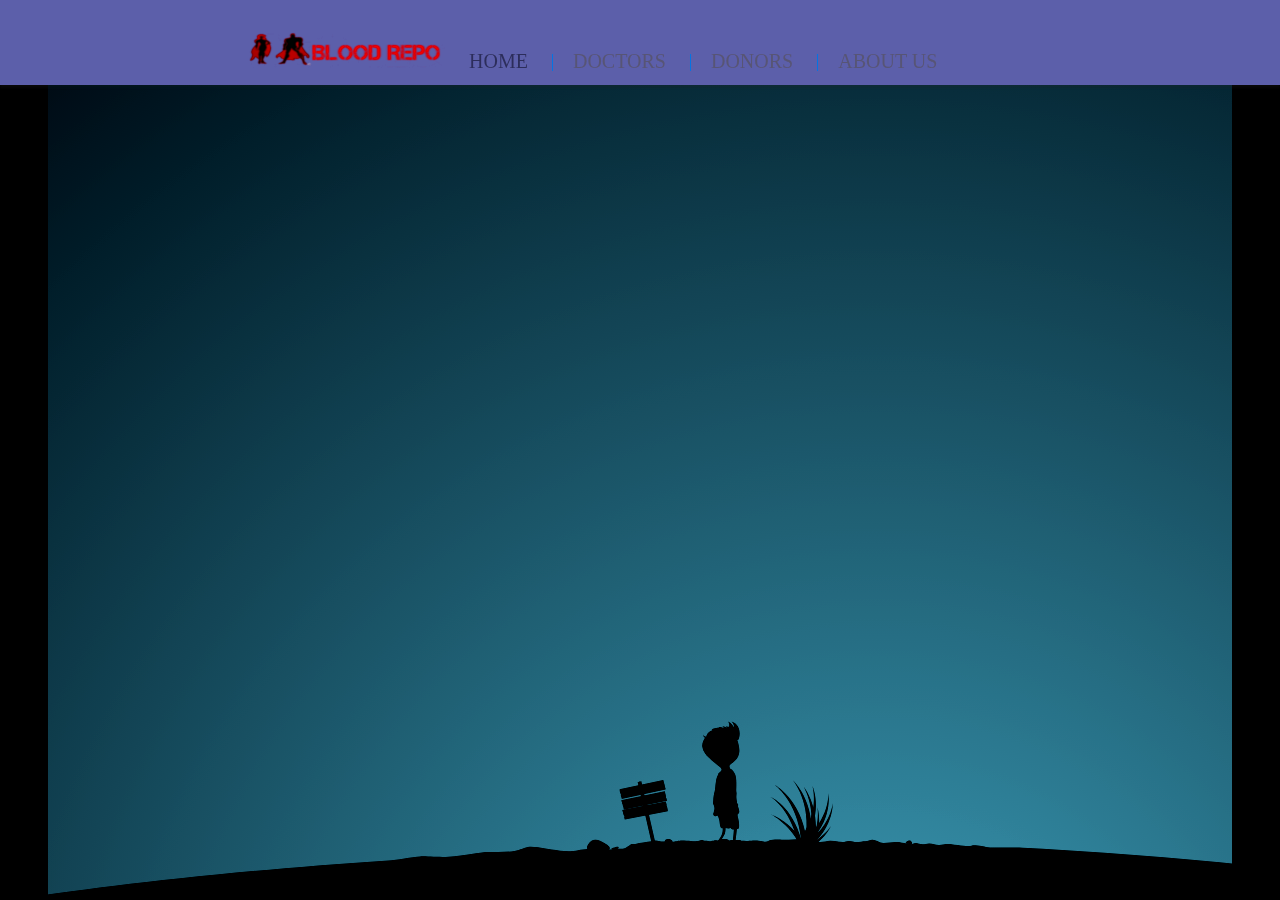
<file: index.html>
<html>
<head>
<link rel="stylesheet" type="text/css" href="css/stylesheet.css">

</head>
<body>
<div class="container">
<div>
<header class="header" role="banner">
 <nav>
 
		<ul>
		<img src="log.png" style="margin-left: -10%;">
		
		
            <li class="active"><a href="index.html">Home</a>
            </li>
            <li><a href="Doctor_Redirect.html">Doctors</a>
            </li>
            <li><a href="Donor_Redirect.html">Donors</a>
            </li>
            <li><a href="About.html">About Us</a>
            </li>
        </ul>
    </nav>
</header> 

  



  <div class="content">
    <canvas id="universe"></canvas>
    <div id="footer">
      <svg id="scene" x="0px" y="0px" width="1600px" height="315px">
        <path id="ground" d="M0,316.4209c0,0,157.7119-35.416,469-56c7.3833-0.4883,23.7876-3.5488,31.3335-4.0166
                	c3.7681-0.2334,19.4302,0.9424,28.3335,0.3506c17.1494-1.1396,30.9072-4.2734,38.333-4.6836
                	c7.5972-0.4189,18.4058,0.3799,27.6665-0.9834c5.7075-0.8408,10.1318-4.042,14.9248-4.2705
                	c7.8369-0.373,24.5693,3.6084,34.4087,4.2705c11.0586,0.7432,15.2656-1.8135,24.3335-2.1523c10.0576-0.376,20.4629,1.3867,28.6665,0
                	c3.5957-0.6074,4.4194,0.4209,7.7227-0.7715c1.4927-0.5391,5.8179-3.5693,6.9438-4.2432c3.8335,0.667,6.1426-1.0732,9.917-1.167
                	c2.2739-0.0566,3.9673-0.9072,6.249-0.9609c2.2725-0.0537,5.5547-1.2383,7.8345-1.2881c2.25-0.0498,3.498,1.0352,5.7554,0.9883
                	c2.9648-0.0615,7.9341,0.3164,10.9111,0.2607c2.2461-0.042,2.4976-0.5195,4.7505-0.5586c2.9663-0.0518,2.1045-0.5615,5.0825-0.6074
                	c1.5811-0.0244,6.9976,0.4131,8.582,0.3896c0.8887-0.0127,2.6113,0.373,3.5015,0.3604c1.5527-0.0215,2.2739-0.4404,3.8296-0.4609
                	c1.416-0.0186,2.0854-0.8555,3.5039-0.873c1.0835-0.0127,2.9155,0.7939,4.0005,0.7813c1.1104-0.0127,3.5542,0.4805,4.666,0.4688
                	c1.3047-0.0137,1.2773-0.5332,2.584-0.5459c1.415-0.0137,1.165-0.4414,2.5825-0.4541c0.916-0.0078,3.499,0.3984,4.416,0.3906
                	c1.499-0.0127,1.833,0.6221,3.3345,0.6104c1.3296-0.0098,3.8267-0.666,5.1587-0.6748c1.3335-0.0088,2.8389-0.6514,4.1743-0.6592
                	c1.3335-0.0078,2.4971,0.6191,3.8325,0.6123c2.5518-0.0127,7.3579,0.3965,9.9175,0.3877c5.3169-0.0176,5.5796-0.4063,10.9297-0.4063
                	c1.8379,0,6.7031,1.3184,8.3203,1.2402c2.1055-0.1016,3.7139-1.6572,5.5283-1.7969c3.9541-0.3037,7.3262-0.5732,10.5986-0.2598
                	c6.248,0.5977,12.1973-0.8125,21.207-0.7539c1.7266,0.0107,15.7813,3.085,17.5,3.0977c3.4014,0.0254,6.6191-1.3398,9.9971-1.3066
                	c4.1221,0.041,8.2275,1.2529,12.3369,1.3066c2.0752,0.0273,4.1543-1.1084,6.2314-1.0771c3.3662,0.0498,4.5547,1.0166,7.9346,1.0771
                	c2.1104,0.0381,6.4063-0.834,8.5264-0.792c2.7021,0.0537,4.4766-1.6729,7.2002-1.6113c2.9277,0.0654,7.6465,3.1641,10.6074,3.2393
                	c4.8359,0.123,8.8809-0.9854,13.832-0.8359c2.5029,0.0752,11.8818,2.0498,14.375,2.1289c1.8398,0.0586,2.499-1.2188,4.334-1.1582
                	c2.1689,0.0713,4.5049,1.209,6.666,1.2832c2.6699,0.0908,4.3398-0.916,6.998-0.8203c3.3379,0.1201,6.0566,1.3193,9.377,1.4453
                	c4.001,0.1514,4.7764-1.1602,8.75-1c3.1836,0.1289,16.834,1.9912,20,2.125c4.0059,0.1699,4.0029-0.9004,7.9814-0.7227
                	c6.8594,0.3076,7.9102,1.7656,14.6855,2.0977c8.916,0.4365,23.5254-0.2432,32.293,0.2344
                	c6.7168,0.3662,13.3896,0.7432,20.0186,1.1318C1458.8545,268.4941,1680,316.4209,1680,316.4209H0z" />
        <path id="stone1" d="M680.3335,250.7549c7.3335,0.333,13.6665-1.2549,6-6.4609s-14.333-7.1221-18.6665,0.8359
                	S680.3335,250.7549,680.3335,250.7549z" />
        <path id="stone2" d="M750.5,243.1709c3.25,0,2.5-3.707-1.75-4.2285s-5,3.7285-3,4.2285S750.5,243.1709,750.5,243.1709z" />
        <path id="stone3" d="M988.4893,243.8242c2.8857,0.3467,4.8438,1.2627,3.0107-2.0703s-7.3955,1.3555-5.2031,1.7129
                	S988.4893,243.8242,988.4893,243.8242z" />
        <path id="stone4" d="M697,248.9355c2.0142-0.2021,2.1665-2.0156,1-2.1816s-9.1543,1.8398-5.9937,2.6699S697,248.9355,697,248.9355z" />
        <g id="greens" transform="translate(850, 180)">
          <g>
            <path d="M36.3877,59.4268C33.0576,18.9482,6.4658,4.522,6.4658,4.522s22.4834,16.1426,24.4414,54.2251
			C32.8657,96.8311,36.3877,59.4268,36.3877,59.4268z" />
            <path d="M41.8496,83.1641C31.1572,43.98,2.3711,34.6738,2.3711,34.6738s25.063,11.7471,33.9668,48.8271
			C45.2441,120.5791,41.8496,83.1641,41.8496,83.1641z" />
            <path d="M31.3955,60.7207C23.7139,25.7979,2.5381,16.9541,2.5381,16.9541s18.4165,10.9277,24.7925,43.9502
			C33.7061,93.9258,31.3955,60.7207,31.3955,60.7207z" />
            <path d="M40.4517,62.0068C47.9473,21.6187,25.4009,0.1914,25.4009,0.1914s18.0098,21.9634,9.7896,59.6357
			C26.9722,97.499,40.4517,62.0068,40.4517,62.0068z" />
            <path d="M41.9414,69.4316c13.0313-38.9565-6.3218-63.3062-6.3218-63.3062s14.7856,24.251,1.4141,60.4185
			C23.6621,102.709,41.9414,69.4316,41.9414,69.4316z" />
            <path d="M29.4976,87.9092c27.4097-30.5938,19.2993-60.6226,19.2993-60.6226s3.958,28.1255-22.6606,56.0249
			C-0.4775,111.2109,29.4976,87.9092,29.4976,87.9092z" />
            <animateTransform attributeName="transform" type="skewX" values="0;10;0" begin="0s" dur="5.5s" fill="freeze" repeatCount="indefinite" />
            <animateMotion type="translate" values="0,0;-10,0;0,0" begin="0s" dur="5.5s" fill="freeze" repeatCount="indefinite" />
          </g>
          <g>
            <path d="M34.9995,60.4189C56.0713,30.6665,46.1133,5.4014,46.1133,5.4014S52.2559,29.4746,31.6235,56.79
			C10.9917,84.1035,34.9995,60.4189,34.9995,60.4189z" />
            <path d="M36.3047,64.5391c28.4629-23.4443,25.3262-51.189,25.3262-51.189s-0.293,25.4971-27.6851,46.6538
			C6.5552,81.1631,36.3047,64.5391,36.3047,64.5391z" />
            <path d="M33.0449,70.502c31.4424-19.2637,32.1875-47.1748,32.1875-47.1748s-3.8291,25.208-33.897,42.3584
			C1.271,82.833,33.0449,70.502,33.0449,70.502z" />
            <path d="M13.8237,76.0244c36.5039-5.2158,48.2563-30.543,48.2563-30.543S48.5693,67.1045,14.168,70.9248
			C-20.2324,74.749,13.8237,76.0244,13.8237,76.0244z" />
            <animateTransform attributeName="transform" type="skewX" values="0;15;0" begin="0s" dur="5s" fill="freeze" repeatCount="indefinite" />
            <animateMotion type="translate" values="0,0;-15,0;0,0" begin="0s" dur="5s" fill="freeze" repeatCount="indefinite" />
          </g>
        </g>
        <g id="sign" transform="translate(700, 180)">
          <polygon points="21.2168,1.1143 20.6665,1.5459 19.7593,1.4473 19.229,1.4209 18.9707,1.6274 18.6665,1.9004 17.6865,1.9219
		37.3516,87.8877 40.8828,87.0791 	" />
          <polygon points="45.4111,9.5537 2.4258,18.7158 1.563,18.498 1.4585,17.2114 0.8291,15.583 0.9165,14.3364 0.0908,12.6548
		0.2085,12.0864 -0.1924,11.5308 -0.3296,9.271 43.3408,-0.0376 43.4766,0.5015 43.334,0.9629 43.6533,1.2046 43.8232,1.8784
		43.8965,2.7754 44.2217,3.459 44.625,5.0576 45.041,7.5459 45.2637,7.5962 45.6191,9.0073 	" />
          <polygon points="47.0078,20.8545 4.2368,29.5503 3.5933,28.5903 3.3965,26.9746 2.4683,24.5137 2.8398,24.1372 2.2676,23.7847
		1.9834,22.7563 2.2417,22.3394 1.7388,21.8706 1.2627,20.1426 44.8281,11.2852 45.082,12.4014 45.0723,12.9517 45.3281,13.481
		45.752,15.3369 46.0273,17.7524 46.4219,18.2803 	" />
          <polygon points="47.666,31.168 4.7803,39.4023 4.251,37.4004 4.4429,36.1895 3.6465,35.1123 3.0142,32.7178 3.2754,32.1025
		2.7461,31.7046 2.2676,29.8945 45.9268,21.5107 46.0762,22.2007 45.9512,22.8423 46.2783,23.1372 46.6777,24.9795 46.5234,25.4795
		47.3027,27.8667 47.8086,30.2017 	" />
        </g>
        <g id="boy_1_">
          <g id="boy">
            <path d="M800.7324,167.6929c0,0-7.9688-6.5039-9.7197-8.041c-1.751-1.5366-7.9331-6.5039-8.7197-13.0435
			c-0.7861-6.5396,6.0752-15.188,17.7969-16.1885c11.7207-1.0005,12.9727,1.0366,14.1514,2.7163
			c1.1787,1.6792,5.7178,11.1494,5.0752,18.6538c-0.6445,7.5049-5.6826,10.1133-9.7559,13.3652
			C805.4863,168.4072,800.7324,167.6929,800.7324,167.6929z" />
            <path d="M810.7031,169.2109c-1.0723-1.3037-1.3574-2.9556-1.1426-4.0645c0.2139-1.1084-8.041,0.1128-8.8281,2.542
			c1.6445,1.6787,0.751,3.146-0.5,4.1108c-1.25,0.9648-1.6797,1.502-1.9297,1.8237c0.0361,0.5361,0,0.9653,0,0.9653
			s-1.4297,1.7153-2.2871,6.5396s-0.6787,6.79-0.9648,8.3267c-0.2852,1.5366-1.4648,5.9678-1.751,10.292s0,4.5742,0,4.5742
			s1.251,1.7153,1.1436,4.0742s-1.2705,5.6099-1.2705,5.6099s0.2344,1.8945,1.8779,2.252c1.6445,0.3574,2.3594-0.6436,2.3594-0.6436
			s1.0713,1.3223,1.75,4.0742c0.6797,2.752,0.6436,6.79,1.8945,7.9688c1.251,1.1797,1.6074,0.3223,1.6074,0.3223
			s0.4648,3.3975-0.9277,6.6855c-1.3945,3.2881-4.1465,6.7568-4.1465,6.7568h11.0781c0,0,1.5723-3.5234-7.1113-2.2363
			c3.252-4.0742,3.8955-6.1934,4.0391-11.125c1.8223,0.5,4.252,0.6738,4.9316-0.3271c0.5352,1.3223,2.4297,2.1787,3.3584,1.7139
			c-0.2139,3.7168-1.0713,12.1846-1.0713,12.1846l9.0049,0.2852c0,0-0.751-3.2168-6.29-1.4307
			c1.001-6.7891,1.3584-11.5068,1.3584-11.5068s1.3584,0.1074,1.8584-0.3926c0.5-0.501,0.6787-5.3252-0.4648-9.9346
			c-1.1436-4.6104-0.5-4.4678-0.5-4.4678s1.75-0.8213,1.5-2.8584s-0.8574-3.6807-1.5352-5.5391
			c0.4639-0.1074,1-0.7861-0.6797-2.7158c-0.2148-2.5015-0.9648-6.3242-0.6436-7.6465s0.2148-2.8232-0.1787-4.3599
			c0-2.4302,0.7148-13.1509-1.25-17.0103c-1.9658-3.8594-2.5371-3.5737-2.5371-3.5737S812.5977,169.0142,810.7031,169.2109z" />
          </g>
          <g transform="translate(783, 122)">
            <g>
              <path d="M35.3506,17.9644c2.9834-3.71,5.9824-15.2095-3.1846-18.3765c2.668,3.833,1.168,5.6665,1.168,5.6665
	S32,1.2549,28.666-0.4121c1.5,3.1665,0,5,0,5S20.5,8.9209,24.5,13.2544S35.3506,17.9644,35.3506,17.9644z" />
              <animateTransform attributeName="transform" type="skewX" values="0;30;0" begin="0s" dur="4s" fill="freeze" repeatCount="indefinite" />
              <animateMotion type="translate" values="0,0;-10,0;0,0" begin="0s" dur="4s" fill="freeze" repeatCount="indefinite" />
            </g>
            <g>
              <path d="M27.125,6.2334c-1.8125-0.625-2.0625-1.9375-4.375-2.25c1,0.8125,1.125,1.6875,1.125,1.6875S21.5,4.3584,19.0625,3.9834
	c1.3125,0.75,2,1.875,2,1.875s-3.25-0.75-5.875-0.75c1.125,0.3125,1.125,0.6875,1.125,0.6875S10.75,5.8584,8.6875,7.4834
	c1,0.125,0.9375,0.6714,0.9375,0.6714s-4.25,1.5786-5.375,3.7661c0.875-0.4375-0.8125,1.8125-0.8125,1.8125s0.75,1.375-0.3125,1.125
	S0.5,14.1084,0.5,12.5459c-0.5,2.1875,0.6924,2.5767,1.4375,3.3125c-0.0625,1-0.9375,2.6494-1.25,2.106s0.8594,0.4282,0.0547,2.4731
	c-0.8047,2.0459-1.1533,3.7432-0.5103,6.5195s2.7056,4.5264,3.5181,6.2139s0.5-1.6875,0.5-1.6875L27.125,6.2334z" />
            </g>
          </g>
        </g>
      </svg>
    </div>
  </div>
</div>
</body>
</html>
</file>
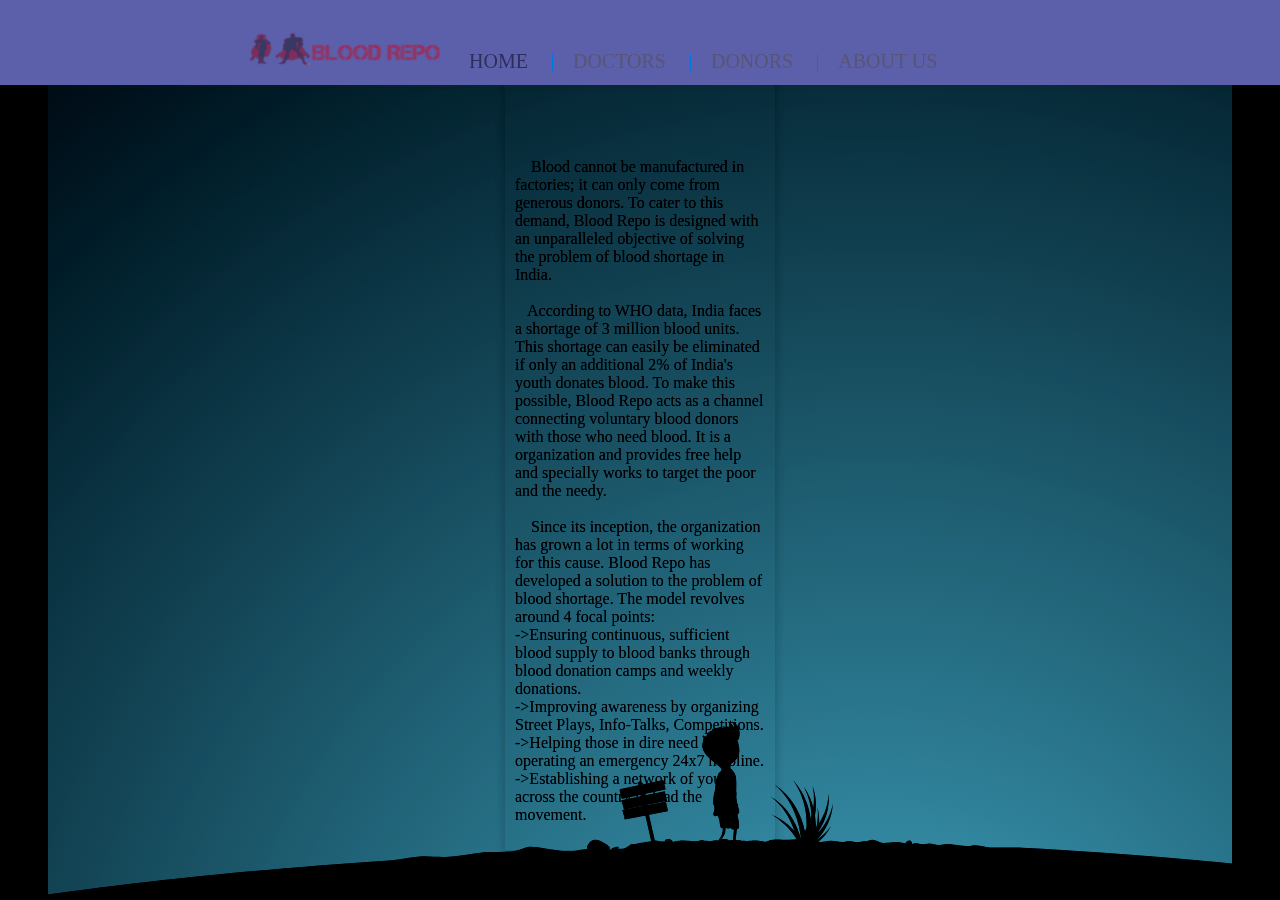
<file: About.html>
<html>
<head>
<link rel="stylesheet" type="text/css" href="css/stylesheet.css">
<body>
<div class="container">
<div>
<header class="header" role="banner">
    <nav>
		
        <ul>
		<a href="index.html" style="hover:#0000F"><img src="log.png" style="margin-left: -10%;"></a>
            <li class="active"><a href="index.html">Home</a>
            </li>
            <li><a href="Doctor_Redirect.html">Doctors</a>
            </li>
            <li><a href="Donor_Redirect.html">Donors</a>
            </li>
            <li><a href="About.html">About Us</a>
            </li>
        </ul>
    </nav>
</header> 








<div id="holder">

<div class="">
<br> <br> <br> <br>
<p>&nbsp; &nbsp; Blood cannot be manufactured in factories; it can only come from generous donors. To cater to this demand, Blood Repo is designed with an unparalleled objective of solving the problem of blood shortage in India.<br><br>

&nbsp; &nbsp;According to WHO data, India faces a shortage of 3 million blood units. This shortage can easily be eliminated if only an additional 2% of India's youth donates blood. To make this possible, Blood Repo acts as a channel connecting voluntary blood donors with those who need blood. It is a organization and provides free help and specially works to target the poor and the needy.<br><br>

&nbsp; &nbsp; Since its inception, the organization has grown a lot in terms of working for this cause. Blood Repo has developed a solution to the problem of blood shortage. The model revolves around 4 focal points:<br>
->Ensuring continuous, sufficient blood supply to blood banks through blood donation camps and weekly donations.<br>
->Improving awareness by organizing Street Plays, Info-Talks, Competitions.<br>
->Helping those in dire need by operating an emergency 24x7 helpline.<br>
->Establishing a network of youth across the country to lead the movement.<br>
</p>
 </div>

<div class="">

 </div>

</div>


  <div class="content">
    <canvas id="universe"></canvas>
    <div id="footer">
      <svg id="scene" x="0px" y="0px" width="1600px" height="315px">
        <path id="ground" d="M0,316.4209c0,0,157.7119-35.416,469-56c7.3833-0.4883,23.7876-3.5488,31.3335-4.0166
                	c3.7681-0.2334,19.4302,0.9424,28.3335,0.3506c17.1494-1.1396,30.9072-4.2734,38.333-4.6836
                	c7.5972-0.4189,18.4058,0.3799,27.6665-0.9834c5.7075-0.8408,10.1318-4.042,14.9248-4.2705
                	c7.8369-0.373,24.5693,3.6084,34.4087,4.2705c11.0586,0.7432,15.2656-1.8135,24.3335-2.1523c10.0576-0.376,20.4629,1.3867,28.6665,0
                	c3.5957-0.6074,4.4194,0.4209,7.7227-0.7715c1.4927-0.5391,5.8179-3.5693,6.9438-4.2432c3.8335,0.667,6.1426-1.0732,9.917-1.167
                	c2.2739-0.0566,3.9673-0.9072,6.249-0.9609c2.2725-0.0537,5.5547-1.2383,7.8345-1.2881c2.25-0.0498,3.498,1.0352,5.7554,0.9883
                	c2.9648-0.0615,7.9341,0.3164,10.9111,0.2607c2.2461-0.042,2.4976-0.5195,4.7505-0.5586c2.9663-0.0518,2.1045-0.5615,5.0825-0.6074
                	c1.5811-0.0244,6.9976,0.4131,8.582,0.3896c0.8887-0.0127,2.6113,0.373,3.5015,0.3604c1.5527-0.0215,2.2739-0.4404,3.8296-0.4609
                	c1.416-0.0186,2.0854-0.8555,3.5039-0.873c1.0835-0.0127,2.9155,0.7939,4.0005,0.7813c1.1104-0.0127,3.5542,0.4805,4.666,0.4688
                	c1.3047-0.0137,1.2773-0.5332,2.584-0.5459c1.415-0.0137,1.165-0.4414,2.5825-0.4541c0.916-0.0078,3.499,0.3984,4.416,0.3906
                	c1.499-0.0127,1.833,0.6221,3.3345,0.6104c1.3296-0.0098,3.8267-0.666,5.1587-0.6748c1.3335-0.0088,2.8389-0.6514,4.1743-0.6592
                	c1.3335-0.0078,2.4971,0.6191,3.8325,0.6123c2.5518-0.0127,7.3579,0.3965,9.9175,0.3877c5.3169-0.0176,5.5796-0.4063,10.9297-0.4063
                	c1.8379,0,6.7031,1.3184,8.3203,1.2402c2.1055-0.1016,3.7139-1.6572,5.5283-1.7969c3.9541-0.3037,7.3262-0.5732,10.5986-0.2598
                	c6.248,0.5977,12.1973-0.8125,21.207-0.7539c1.7266,0.0107,15.7813,3.085,17.5,3.0977c3.4014,0.0254,6.6191-1.3398,9.9971-1.3066
                	c4.1221,0.041,8.2275,1.2529,12.3369,1.3066c2.0752,0.0273,4.1543-1.1084,6.2314-1.0771c3.3662,0.0498,4.5547,1.0166,7.9346,1.0771
                	c2.1104,0.0381,6.4063-0.834,8.5264-0.792c2.7021,0.0537,4.4766-1.6729,7.2002-1.6113c2.9277,0.0654,7.6465,3.1641,10.6074,3.2393
                	c4.8359,0.123,8.8809-0.9854,13.832-0.8359c2.5029,0.0752,11.8818,2.0498,14.375,2.1289c1.8398,0.0586,2.499-1.2188,4.334-1.1582
                	c2.1689,0.0713,4.5049,1.209,6.666,1.2832c2.6699,0.0908,4.3398-0.916,6.998-0.8203c3.3379,0.1201,6.0566,1.3193,9.377,1.4453
                	c4.001,0.1514,4.7764-1.1602,8.75-1c3.1836,0.1289,16.834,1.9912,20,2.125c4.0059,0.1699,4.0029-0.9004,7.9814-0.7227
                	c6.8594,0.3076,7.9102,1.7656,14.6855,2.0977c8.916,0.4365,23.5254-0.2432,32.293,0.2344
                	c6.7168,0.3662,13.3896,0.7432,20.0186,1.1318C1458.8545,268.4941,1680,316.4209,1680,316.4209H0z" />
        <path id="stone1" d="M680.3335,250.7549c7.3335,0.333,13.6665-1.2549,6-6.4609s-14.333-7.1221-18.6665,0.8359
                	S680.3335,250.7549,680.3335,250.7549z" />
        <path id="stone2" d="M750.5,243.1709c3.25,0,2.5-3.707-1.75-4.2285s-5,3.7285-3,4.2285S750.5,243.1709,750.5,243.1709z" />
        <path id="stone3" d="M988.4893,243.8242c2.8857,0.3467,4.8438,1.2627,3.0107-2.0703s-7.3955,1.3555-5.2031,1.7129
                	S988.4893,243.8242,988.4893,243.8242z" />
        <path id="stone4" d="M697,248.9355c2.0142-0.2021,2.1665-2.0156,1-2.1816s-9.1543,1.8398-5.9937,2.6699S697,248.9355,697,248.9355z" />
        <g id="greens" transform="translate(850, 180)">
          <g>
            <path d="M36.3877,59.4268C33.0576,18.9482,6.4658,4.522,6.4658,4.522s22.4834,16.1426,24.4414,54.2251
			C32.8657,96.8311,36.3877,59.4268,36.3877,59.4268z" />
            <path d="M41.8496,83.1641C31.1572,43.98,2.3711,34.6738,2.3711,34.6738s25.063,11.7471,33.9668,48.8271
			C45.2441,120.5791,41.8496,83.1641,41.8496,83.1641z" />
            <path d="M31.3955,60.7207C23.7139,25.7979,2.5381,16.9541,2.5381,16.9541s18.4165,10.9277,24.7925,43.9502
			C33.7061,93.9258,31.3955,60.7207,31.3955,60.7207z" />
            <path d="M40.4517,62.0068C47.9473,21.6187,25.4009,0.1914,25.4009,0.1914s18.0098,21.9634,9.7896,59.6357
			C26.9722,97.499,40.4517,62.0068,40.4517,62.0068z" />
            <path d="M41.9414,69.4316c13.0313-38.9565-6.3218-63.3062-6.3218-63.3062s14.7856,24.251,1.4141,60.4185
			C23.6621,102.709,41.9414,69.4316,41.9414,69.4316z" />
            <path d="M29.4976,87.9092c27.4097-30.5938,19.2993-60.6226,19.2993-60.6226s3.958,28.1255-22.6606,56.0249
			C-0.4775,111.2109,29.4976,87.9092,29.4976,87.9092z" />
            <animateTransform attributeName="transform" type="skewX" values="0;10;0" begin="0s" dur="5.5s" fill="freeze" repeatCount="indefinite" />
            <animateMotion type="translate" values="0,0;-10,0;0,0" begin="0s" dur="5.5s" fill="freeze" repeatCount="indefinite" />
          </g>
          <g>
            <path d="M34.9995,60.4189C56.0713,30.6665,46.1133,5.4014,46.1133,5.4014S52.2559,29.4746,31.6235,56.79
			C10.9917,84.1035,34.9995,60.4189,34.9995,60.4189z" />
            <path d="M36.3047,64.5391c28.4629-23.4443,25.3262-51.189,25.3262-51.189s-0.293,25.4971-27.6851,46.6538
			C6.5552,81.1631,36.3047,64.5391,36.3047,64.5391z" />
            <path d="M33.0449,70.502c31.4424-19.2637,32.1875-47.1748,32.1875-47.1748s-3.8291,25.208-33.897,42.3584
			C1.271,82.833,33.0449,70.502,33.0449,70.502z" />
            <path d="M13.8237,76.0244c36.5039-5.2158,48.2563-30.543,48.2563-30.543S48.5693,67.1045,14.168,70.9248
			C-20.2324,74.749,13.8237,76.0244,13.8237,76.0244z" />
            <animateTransform attributeName="transform" type="skewX" values="0;15;0" begin="0s" dur="5s" fill="freeze" repeatCount="indefinite" />
            <animateMotion type="translate" values="0,0;-15,0;0,0" begin="0s" dur="5s" fill="freeze" repeatCount="indefinite" />
          </g>n
        </g>
        <g id="sign" transform="translate(700, 180)">
          <polygon points="21.2168,1.1143 20.6665,1.5459 19.7593,1.4473 19.229,1.4209 18.9707,1.6274 18.6665,1.9004 17.6865,1.9219
		37.3516,87.8877 40.8828,87.0791 	" />
          <polygon points="45.4111,9.5537 2.4258,18.7158 1.563,18.498 1.4585,17.2114 0.8291,15.583 0.9165,14.3364 0.0908,12.6548
		0.2085,12.0864 -0.1924,11.5308 -0.3296,9.271 43.3408,-0.0376 43.4766,0.5015 43.334,0.9629 43.6533,1.2046 43.8232,1.8784
		43.8965,2.7754 44.2217,3.459 44.625,5.0576 45.041,7.5459 45.2637,7.5962 45.6191,9.0073 	" />
          <polygon points="47.0078,20.8545 4.2368,29.5503 3.5933,28.5903 3.3965,26.9746 2.4683,24.5137 2.8398,24.1372 2.2676,23.7847
		1.9834,22.7563 2.2417,22.3394 1.7388,21.8706 1.2627,20.1426 44.8281,11.2852 45.082,12.4014 45.0723,12.9517 45.3281,13.481
		45.752,15.3369 46.0273,17.7524 46.4219,18.2803 	" />
          <polygon points="47.666,31.168 4.7803,39.4023 4.251,37.4004 4.4429,36.1895 3.6465,35.1123 3.0142,32.7178 3.2754,32.1025
		2.7461,31.7046 2.2676,29.8945 45.9268,21.5107 46.0762,22.2007 45.9512,22.8423 46.2783,23.1372 46.6777,24.9795 46.5234,25.4795
		47.3027,27.8667 47.8086,30.2017 	" />
        </g>
        <g id="boy_1_">
          <g id="boy">
            <path d="M800.7324,167.6929c0,0-7.9688-6.5039-9.7197-8.041c-1.751-1.5366-7.9331-6.5039-8.7197-13.0435
			c-0.7861-6.5396,6.0752-15.188,17.7969-16.1885c11.7207-1.0005,12.9727,1.0366,14.1514,2.7163
			c1.1787,1.6792,5.7178,11.1494,5.0752,18.6538c-0.6445,7.5049-5.6826,10.1133-9.7559,13.3652
			C805.4863,168.4072,800.7324,167.6929,800.7324,167.6929z" />
            <path d="M810.7031,169.2109c-1.0723-1.3037-1.3574-2.9556-1.1426-4.0645c0.2139-1.1084-8.041,0.1128-8.8281,2.542
			c1.6445,1.6787,0.751,3.146-0.5,4.1108c-1.25,0.9648-1.6797,1.502-1.9297,1.8237c0.0361,0.5361,0,0.9653,0,0.9653
			s-1.4297,1.7153-2.2871,6.5396s-0.6787,6.79-0.9648,8.3267c-0.2852,1.5366-1.4648,5.9678-1.751,10.292s0,4.5742,0,4.5742
			s1.251,1.7153,1.1436,4.0742s-1.2705,5.6099-1.2705,5.6099s0.2344,1.8945,1.8779,2.252c1.6445,0.3574,2.3594-0.6436,2.3594-0.6436
			s1.0713,1.3223,1.75,4.0742c0.6797,2.752,0.6436,6.79,1.8945,7.9688c1.251,1.1797,1.6074,0.3223,1.6074,0.3223
			s0.4648,3.3975-0.9277,6.6855c-1.3945,3.2881-4.1465,6.7568-4.1465,6.7568h11.0781c0,0,1.5723-3.5234-7.1113-2.2363
			c3.252-4.0742,3.8955-6.1934,4.0391-11.125c1.8223,0.5,4.252,0.6738,4.9316-0.3271c0.5352,1.3223,2.4297,2.1787,3.3584,1.7139
			c-0.2139,3.7168-1.0713,12.1846-1.0713,12.1846l9.0049,0.2852c0,0-0.751-3.2168-6.29-1.4307
			c1.001-6.7891,1.3584-11.5068,1.3584-11.5068s1.3584,0.1074,1.8584-0.3926c0.5-0.501,0.6787-5.3252-0.4648-9.9346
			c-1.1436-4.6104-0.5-4.4678-0.5-4.4678s1.75-0.8213,1.5-2.8584s-0.8574-3.6807-1.5352-5.5391
			c0.4639-0.1074,1-0.7861-0.6797-2.7158c-0.2148-2.5015-0.9648-6.3242-0.6436-7.6465s0.2148-2.8232-0.1787-4.3599
			c0-2.4302,0.7148-13.1509-1.25-17.0103c-1.9658-3.8594-2.5371-3.5737-2.5371-3.5737S812.5977,169.0142,810.7031,169.2109z" />
          </g>
          <g transform="translate(783, 122)">
            <g>
              <path d="M35.3506,17.9644c2.9834-3.71,5.9824-15.2095-3.1846-18.3765c2.668,3.833,1.168,5.6665,1.168,5.6665
	S32,1.2549,28.666-0.4121c1.5,3.1665,0,5,0,5S20.5,8.9209,24.5,13.2544S35.3506,17.9644,35.3506,17.9644z" />
              <animateTransform attributeName="transform" type="skewX" values="0;30;0" begin="0s" dur="4s" fill="freeze" repeatCount="indefinite" />
              <animateMotion type="translate" values="0,0;-10,0;0,0" begin="0s" dur="4s" fill="freeze" repeatCount="indefinite" />
            </g>
            <g>
              <path d="M27.125,6.2334c-1.8125-0.625-2.0625-1.9375-4.375-2.25c1,0.8125,1.125,1.6875,1.125,1.6875S21.5,4.3584,19.0625,3.9834
	c1.3125,0.75,2,1.875,2,1.875s-3.25-0.75-5.875-0.75c1.125,0.3125,1.125,0.6875,1.125,0.6875S10.75,5.8584,8.6875,7.4834
	c1,0.125,0.9375,0.6714,0.9375,0.6714s-4.25,1.5786-5.375,3.7661c0.875-0.4375-0.8125,1.8125-0.8125,1.8125s0.75,1.375-0.3125,1.125
	S0.5,14.1084,0.5,12.5459c-0.5,2.1875,0.6924,2.5767,1.4375,3.3125c-0.0625,1-0.9375,2.6494-1.25,2.106s0.8594,0.4282,0.0547,2.4731
	c-0.8047,2.0459-1.1533,3.7432-0.5103,6.5195s2.7056,4.5264,3.5181,6.2139s0.5-1.6875,0.5-1.6875L27.125,6.2334z" />
            </g>
          </g>
        </g>
      </svg>
    </div>
  </div>
</div>
</body>
</html>
</file>
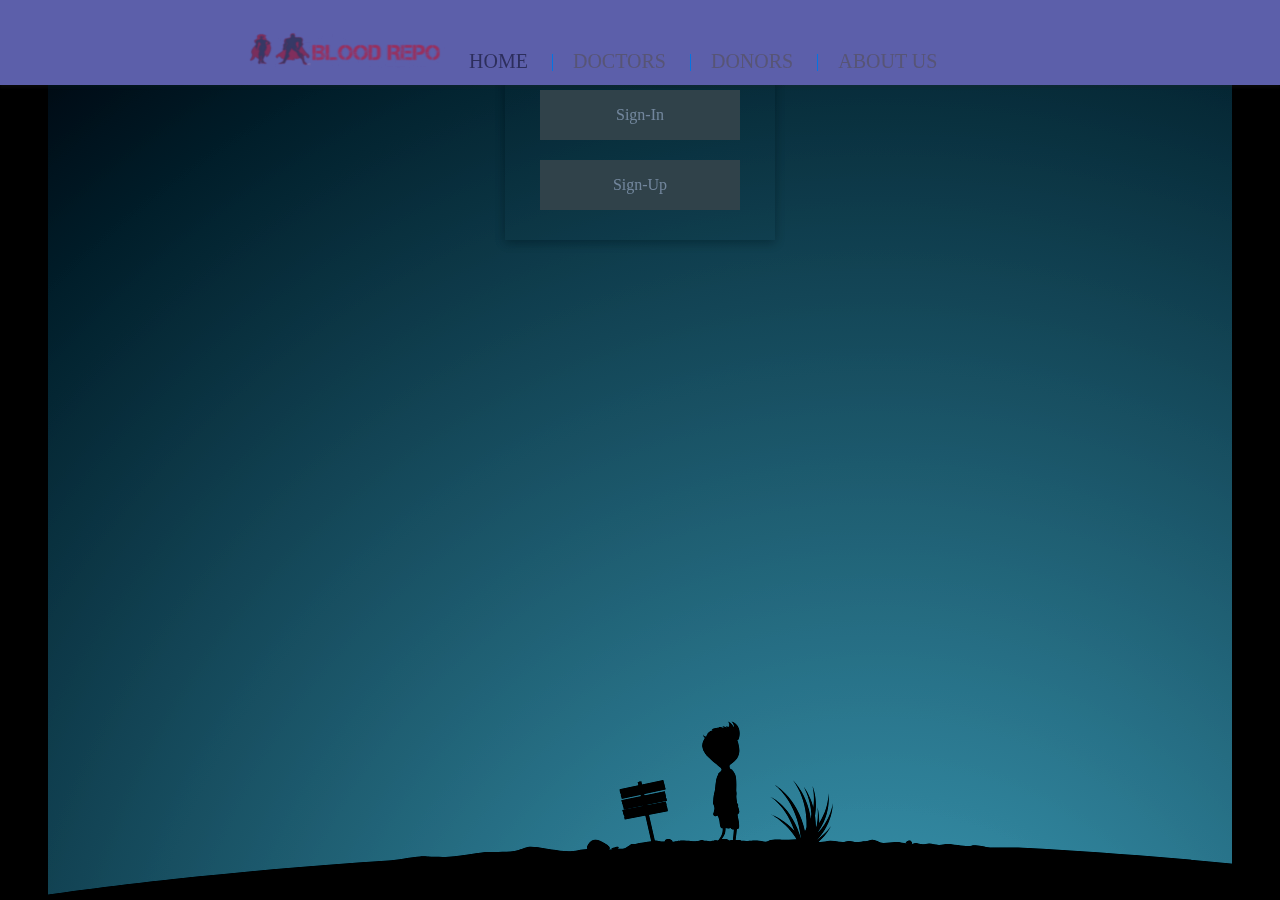
<file: Doctor_Redirect.html>
<html>
<head>
<link rel="stylesheet" type="text/css" href="css/stylesheet.css">
<body>
<div class="container">
<div>
<header class="header" role="banner">
    <nav>
		
        <ul>
		<a href="index.html" style="hover:#0000F"><img src="log.png" style="margin-left: -10%;"></a>
            <li class="active"><a href="index.html">Home</a>
            </li>
            <li><a href="Doctor_Redirect.html">Doctors</a>
            </li>
            <li><a href="Donor_Redirect.html">Donors</a>
            </li>
            <li><a href="About.html">About Us</a>
            </li>
        </ul>
    </nav>
</header> 






<div id="holder">

<div class="button">
<a href="Doctor_Login.html">
    <p >Sign-In</p>
 <!--   <div class="btnTwo">
      <p class="btnText2">Enjoy Donating</p>
    </div> -->
	</a>
 </div>

<div class="button">
<a href="Doctor_Registration.html">
    
	<p >Sign-Up</p>
 <!--   <div class="btnTwo">
      <p class="btnText2">Request</p>
    </div> -->
	</a>
 </div>

</div>


  <div class="content">
    <canvas id="universe"></canvas>
    <div id="footer">
      <svg id="scene" x="0px" y="0px" width="1600px" height="315px">
        <path id="ground" d="M0,316.4209c0,0,157.7119-35.416,469-56c7.3833-0.4883,23.7876-3.5488,31.3335-4.0166
                	c3.7681-0.2334,19.4302,0.9424,28.3335,0.3506c17.1494-1.1396,30.9072-4.2734,38.333-4.6836
                	c7.5972-0.4189,18.4058,0.3799,27.6665-0.9834c5.7075-0.8408,10.1318-4.042,14.9248-4.2705
                	c7.8369-0.373,24.5693,3.6084,34.4087,4.2705c11.0586,0.7432,15.2656-1.8135,24.3335-2.1523c10.0576-0.376,20.4629,1.3867,28.6665,0
                	c3.5957-0.6074,4.4194,0.4209,7.7227-0.7715c1.4927-0.5391,5.8179-3.5693,6.9438-4.2432c3.8335,0.667,6.1426-1.0732,9.917-1.167
                	c2.2739-0.0566,3.9673-0.9072,6.249-0.9609c2.2725-0.0537,5.5547-1.2383,7.8345-1.2881c2.25-0.0498,3.498,1.0352,5.7554,0.9883
                	c2.9648-0.0615,7.9341,0.3164,10.9111,0.2607c2.2461-0.042,2.4976-0.5195,4.7505-0.5586c2.9663-0.0518,2.1045-0.5615,5.0825-0.6074
                	c1.5811-0.0244,6.9976,0.4131,8.582,0.3896c0.8887-0.0127,2.6113,0.373,3.5015,0.3604c1.5527-0.0215,2.2739-0.4404,3.8296-0.4609
                	c1.416-0.0186,2.0854-0.8555,3.5039-0.873c1.0835-0.0127,2.9155,0.7939,4.0005,0.7813c1.1104-0.0127,3.5542,0.4805,4.666,0.4688
                	c1.3047-0.0137,1.2773-0.5332,2.584-0.5459c1.415-0.0137,1.165-0.4414,2.5825-0.4541c0.916-0.0078,3.499,0.3984,4.416,0.3906
                	c1.499-0.0127,1.833,0.6221,3.3345,0.6104c1.3296-0.0098,3.8267-0.666,5.1587-0.6748c1.3335-0.0088,2.8389-0.6514,4.1743-0.6592
                	c1.3335-0.0078,2.4971,0.6191,3.8325,0.6123c2.5518-0.0127,7.3579,0.3965,9.9175,0.3877c5.3169-0.0176,5.5796-0.4063,10.9297-0.4063
                	c1.8379,0,6.7031,1.3184,8.3203,1.2402c2.1055-0.1016,3.7139-1.6572,5.5283-1.7969c3.9541-0.3037,7.3262-0.5732,10.5986-0.2598
                	c6.248,0.5977,12.1973-0.8125,21.207-0.7539c1.7266,0.0107,15.7813,3.085,17.5,3.0977c3.4014,0.0254,6.6191-1.3398,9.9971-1.3066
                	c4.1221,0.041,8.2275,1.2529,12.3369,1.3066c2.0752,0.0273,4.1543-1.1084,6.2314-1.0771c3.3662,0.0498,4.5547,1.0166,7.9346,1.0771
                	c2.1104,0.0381,6.4063-0.834,8.5264-0.792c2.7021,0.0537,4.4766-1.6729,7.2002-1.6113c2.9277,0.0654,7.6465,3.1641,10.6074,3.2393
                	c4.8359,0.123,8.8809-0.9854,13.832-0.8359c2.5029,0.0752,11.8818,2.0498,14.375,2.1289c1.8398,0.0586,2.499-1.2188,4.334-1.1582
                	c2.1689,0.0713,4.5049,1.209,6.666,1.2832c2.6699,0.0908,4.3398-0.916,6.998-0.8203c3.3379,0.1201,6.0566,1.3193,9.377,1.4453
                	c4.001,0.1514,4.7764-1.1602,8.75-1c3.1836,0.1289,16.834,1.9912,20,2.125c4.0059,0.1699,4.0029-0.9004,7.9814-0.7227
                	c6.8594,0.3076,7.9102,1.7656,14.6855,2.0977c8.916,0.4365,23.5254-0.2432,32.293,0.2344
                	c6.7168,0.3662,13.3896,0.7432,20.0186,1.1318C1458.8545,268.4941,1680,316.4209,1680,316.4209H0z" />
        <path id="stone1" d="M680.3335,250.7549c7.3335,0.333,13.6665-1.2549,6-6.4609s-14.333-7.1221-18.6665,0.8359
                	S680.3335,250.7549,680.3335,250.7549z" />
        <path id="stone2" d="M750.5,243.1709c3.25,0,2.5-3.707-1.75-4.2285s-5,3.7285-3,4.2285S750.5,243.1709,750.5,243.1709z" />
        <path id="stone3" d="M988.4893,243.8242c2.8857,0.3467,4.8438,1.2627,3.0107-2.0703s-7.3955,1.3555-5.2031,1.7129
                	S988.4893,243.8242,988.4893,243.8242z" />
        <path id="stone4" d="M697,248.9355c2.0142-0.2021,2.1665-2.0156,1-2.1816s-9.1543,1.8398-5.9937,2.6699S697,248.9355,697,248.9355z" />
        <g id="greens" transform="translate(850, 180)">
          <g>
            <path d="M36.3877,59.4268C33.0576,18.9482,6.4658,4.522,6.4658,4.522s22.4834,16.1426,24.4414,54.2251
			C32.8657,96.8311,36.3877,59.4268,36.3877,59.4268z" />
            <path d="M41.8496,83.1641C31.1572,43.98,2.3711,34.6738,2.3711,34.6738s25.063,11.7471,33.9668,48.8271
			C45.2441,120.5791,41.8496,83.1641,41.8496,83.1641z" />
            <path d="M31.3955,60.7207C23.7139,25.7979,2.5381,16.9541,2.5381,16.9541s18.4165,10.9277,24.7925,43.9502
			C33.7061,93.9258,31.3955,60.7207,31.3955,60.7207z" />
            <path d="M40.4517,62.0068C47.9473,21.6187,25.4009,0.1914,25.4009,0.1914s18.0098,21.9634,9.7896,59.6357
			C26.9722,97.499,40.4517,62.0068,40.4517,62.0068z" />
            <path d="M41.9414,69.4316c13.0313-38.9565-6.3218-63.3062-6.3218-63.3062s14.7856,24.251,1.4141,60.4185
			C23.6621,102.709,41.9414,69.4316,41.9414,69.4316z" />
            <path d="M29.4976,87.9092c27.4097-30.5938,19.2993-60.6226,19.2993-60.6226s3.958,28.1255-22.6606,56.0249
			C-0.4775,111.2109,29.4976,87.9092,29.4976,87.9092z" />
            <animateTransform attributeName="transform" type="skewX" values="0;10;0" begin="0s" dur="5.5s" fill="freeze" repeatCount="indefinite" />
            <animateMotion type="translate" values="0,0;-10,0;0,0" begin="0s" dur="5.5s" fill="freeze" repeatCount="indefinite" />
          </g>
          <g>
            <path d="M34.9995,60.4189C56.0713,30.6665,46.1133,5.4014,46.1133,5.4014S52.2559,29.4746,31.6235,56.79
			C10.9917,84.1035,34.9995,60.4189,34.9995,60.4189z" />
            <path d="M36.3047,64.5391c28.4629-23.4443,25.3262-51.189,25.3262-51.189s-0.293,25.4971-27.6851,46.6538
			C6.5552,81.1631,36.3047,64.5391,36.3047,64.5391z" />
            <path d="M33.0449,70.502c31.4424-19.2637,32.1875-47.1748,32.1875-47.1748s-3.8291,25.208-33.897,42.3584
			C1.271,82.833,33.0449,70.502,33.0449,70.502z" />
            <path d="M13.8237,76.0244c36.5039-5.2158,48.2563-30.543,48.2563-30.543S48.5693,67.1045,14.168,70.9248
			C-20.2324,74.749,13.8237,76.0244,13.8237,76.0244z" />
            <animateTransform attributeName="transform" type="skewX" values="0;15;0" begin="0s" dur="5s" fill="freeze" repeatCount="indefinite" />
            <animateMotion type="translate" values="0,0;-15,0;0,0" begin="0s" dur="5s" fill="freeze" repeatCount="indefinite" />
          </g>
        </g>
        <g id="sign" transform="translate(700, 180)">
          <polygon points="21.2168,1.1143 20.6665,1.5459 19.7593,1.4473 19.229,1.4209 18.9707,1.6274 18.6665,1.9004 17.6865,1.9219
		37.3516,87.8877 40.8828,87.0791 	" />
          <polygon points="45.4111,9.5537 2.4258,18.7158 1.563,18.498 1.4585,17.2114 0.8291,15.583 0.9165,14.3364 0.0908,12.6548
		0.2085,12.0864 -0.1924,11.5308 -0.3296,9.271 43.3408,-0.0376 43.4766,0.5015 43.334,0.9629 43.6533,1.2046 43.8232,1.8784
		43.8965,2.7754 44.2217,3.459 44.625,5.0576 45.041,7.5459 45.2637,7.5962 45.6191,9.0073 	" />
          <polygon points="47.0078,20.8545 4.2368,29.5503 3.5933,28.5903 3.3965,26.9746 2.4683,24.5137 2.8398,24.1372 2.2676,23.7847
		1.9834,22.7563 2.2417,22.3394 1.7388,21.8706 1.2627,20.1426 44.8281,11.2852 45.082,12.4014 45.0723,12.9517 45.3281,13.481
		45.752,15.3369 46.0273,17.7524 46.4219,18.2803 	" />
          <polygon points="47.666,31.168 4.7803,39.4023 4.251,37.4004 4.4429,36.1895 3.6465,35.1123 3.0142,32.7178 3.2754,32.1025
		2.7461,31.7046 2.2676,29.8945 45.9268,21.5107 46.0762,22.2007 45.9512,22.8423 46.2783,23.1372 46.6777,24.9795 46.5234,25.4795
		47.3027,27.8667 47.8086,30.2017 	" />
        </g>
        <g id="boy_1_">
          <g id="boy">
            <path d="M800.7324,167.6929c0,0-7.9688-6.5039-9.7197-8.041c-1.751-1.5366-7.9331-6.5039-8.7197-13.0435
			c-0.7861-6.5396,6.0752-15.188,17.7969-16.1885c11.7207-1.0005,12.9727,1.0366,14.1514,2.7163
			c1.1787,1.6792,5.7178,11.1494,5.0752,18.6538c-0.6445,7.5049-5.6826,10.1133-9.7559,13.3652
			C805.4863,168.4072,800.7324,167.6929,800.7324,167.6929z" />
            <path d="M810.7031,169.2109c-1.0723-1.3037-1.3574-2.9556-1.1426-4.0645c0.2139-1.1084-8.041,0.1128-8.8281,2.542
			c1.6445,1.6787,0.751,3.146-0.5,4.1108c-1.25,0.9648-1.6797,1.502-1.9297,1.8237c0.0361,0.5361,0,0.9653,0,0.9653
			s-1.4297,1.7153-2.2871,6.5396s-0.6787,6.79-0.9648,8.3267c-0.2852,1.5366-1.4648,5.9678-1.751,10.292s0,4.5742,0,4.5742
			s1.251,1.7153,1.1436,4.0742s-1.2705,5.6099-1.2705,5.6099s0.2344,1.8945,1.8779,2.252c1.6445,0.3574,2.3594-0.6436,2.3594-0.6436
			s1.0713,1.3223,1.75,4.0742c0.6797,2.752,0.6436,6.79,1.8945,7.9688c1.251,1.1797,1.6074,0.3223,1.6074,0.3223
			s0.4648,3.3975-0.9277,6.6855c-1.3945,3.2881-4.1465,6.7568-4.1465,6.7568h11.0781c0,0,1.5723-3.5234-7.1113-2.2363
			c3.252-4.0742,3.8955-6.1934,4.0391-11.125c1.8223,0.5,4.252,0.6738,4.9316-0.3271c0.5352,1.3223,2.4297,2.1787,3.3584,1.7139
			c-0.2139,3.7168-1.0713,12.1846-1.0713,12.1846l9.0049,0.2852c0,0-0.751-3.2168-6.29-1.4307
			c1.001-6.7891,1.3584-11.5068,1.3584-11.5068s1.3584,0.1074,1.8584-0.3926c0.5-0.501,0.6787-5.3252-0.4648-9.9346
			c-1.1436-4.6104-0.5-4.4678-0.5-4.4678s1.75-0.8213,1.5-2.8584s-0.8574-3.6807-1.5352-5.5391
			c0.4639-0.1074,1-0.7861-0.6797-2.7158c-0.2148-2.5015-0.9648-6.3242-0.6436-7.6465s0.2148-2.8232-0.1787-4.3599
			c0-2.4302,0.7148-13.1509-1.25-17.0103c-1.9658-3.8594-2.5371-3.5737-2.5371-3.5737S812.5977,169.0142,810.7031,169.2109z" />
          </g>
          <g transform="translate(783, 122)">
            <g>
              <path d="M35.3506,17.9644c2.9834-3.71,5.9824-15.2095-3.1846-18.3765c2.668,3.833,1.168,5.6665,1.168,5.6665
	S32,1.2549,28.666-0.4121c1.5,3.1665,0,5,0,5S20.5,8.9209,24.5,13.2544S35.3506,17.9644,35.3506,17.9644z" />
              <animateTransform attributeName="transform" type="skewX" values="0;30;0" begin="0s" dur="4s" fill="freeze" repeatCount="indefinite" />
              <animateMotion type="translate" values="0,0;-10,0;0,0" begin="0s" dur="4s" fill="freeze" repeatCount="indefinite" />
            </g>
            <g>
              <path d="M27.125,6.2334c-1.8125-0.625-2.0625-1.9375-4.375-2.25c1,0.8125,1.125,1.6875,1.125,1.6875S21.5,4.3584,19.0625,3.9834
	c1.3125,0.75,2,1.875,2,1.875s-3.25-0.75-5.875-0.75c1.125,0.3125,1.125,0.6875,1.125,0.6875S10.75,5.8584,8.6875,7.4834
	c1,0.125,0.9375,0.6714,0.9375,0.6714s-4.25,1.5786-5.375,3.7661c0.875-0.4375-0.8125,1.8125-0.8125,1.8125s0.75,1.375-0.3125,1.125
	S0.5,14.1084,0.5,12.5459c-0.5,2.1875,0.6924,2.5767,1.4375,3.3125c-0.0625,1-0.9375,2.6494-1.25,2.106s0.8594,0.4282,0.0547,2.4731
	c-0.8047,2.0459-1.1533,3.7432-0.5103,6.5195s2.7056,4.5264,3.5181,6.2139s0.5-1.6875,0.5-1.6875L27.125,6.2334z" />
            </g>
          </g>
        </g>
      </svg>
    </div>
  </div>
</div>
</body>
</html>
</file>
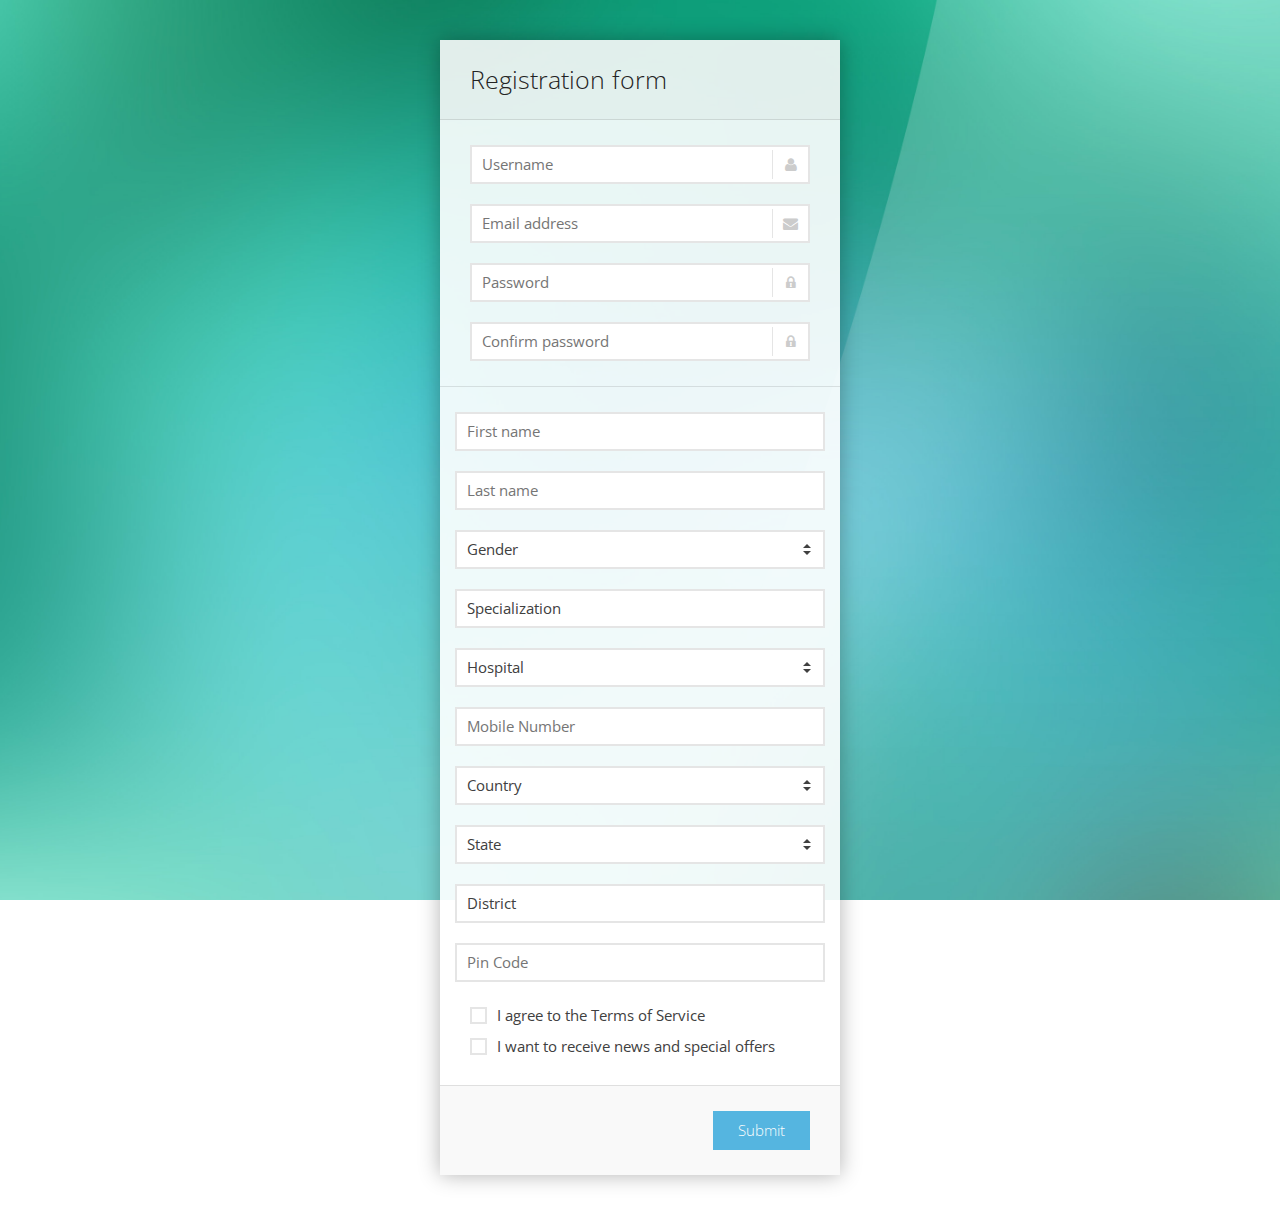
<file: Doctor_Registration.html>
<!DOCTYPE html> 
<html>
	<head>
		<title>Doctor's Registration</title>
		
		<meta charset="utf-8">
		<meta name="viewport" content="width=device-width, initial-scale=1.0, minimum-scale=1.0">
		
		<link rel="stylesheet" href="css/demo.css">
		<link rel="stylesheet" href="css/sky-forms.css">
		<!--[if lt IE 9]>
			<link rel="stylesheet" href="css/sky-forms-ie8.css">
		<![endif]-->
		
		<!--[if lt IE 10]>
			<script src="http://ajax.googleapis.com/ajax/libs/jquery/1.9.1/jquery.min.js"></script>
			<script src="js/jquery.placeholder.min.js"></script>
		<![endif]-->		
		<!--[if lt IE 9]>
			<script src="http://html5shim.googlecode.com/svn/trunk/html5.js"></script>
			<script src="js/sky-forms-ie8.js"></script>
		<![endif]-->
	</head>
	<body class="bg-cyan">
<!--	<header class="header" role="banner">
    <nav>
		
        <ul>
		<a href="index.html" style="hover:#0000F"><img src="log.png" style="margin-left: -10%;"></a>
            <li class="active"><a href="index.html">Home</a>
            </li>
            <li><a href="Doctor_Redirect.html">Doctors</a>
            </li>
            <li><a href="Donor_Redirect.html">Donors</a>
            </li>
            <li><a href="About.html">About Us</a>
            </li>
        </ul>
    </nav>
</header> -->
		<div class="body body-s">
		
			<form action="doctor.php" method="post" class="sky-form">
				<header>Registration form</header>
				
				<fieldset>					
					<section>
						<label class="input">
							<i class="icon-append icon-user"></i>
							<input type="text" placeholder="Username" name="user">
							<b class="tooltip tooltip-bottom-right">Only English characters and numbers</b>
						</label>
					</section>
					
					<section>
						<label class="input">
							<i class="icon-append icon-envelope-alt"></i>
							<input type="text" placeholder="Email address" name="email">
							<b class="tooltip tooltip-bottom-right">Needed to verify your account</b>
						</label>
					</section>
					
					<section>
						<label class="input">
							<i class="icon-append icon-lock"></i>
							<input type="password" placeholder="Password" name="pass">
							<b class="tooltip tooltip-bottom-right">Only English characters and numbers</b>
						</label>
					</section>
					
					<section>
						<label class="input">
							<i class="icon-append icon-lock"></i>
							<input type="password" placeholder="Confirm password" name="cpass">
							<b class="tooltip tooltip-bottom-right">Only latin characters and numbers</b>
						</label>
					</section>
				</fieldset>
					
				<fieldset>
					<div class="row">
						<section class="select">
							<label class="input">
							 <input type="text" placeholder="First name" name="fname">
							</label>
						</section>
						<section class="select">
							<label class="input">
								<input type="text" placeholder="Last name" name="lname">
							</label>
						</section>
						<section>
						<label class="select" name="gender">
							<select>
								<option value="0" selected disabled>Gender</option>
								<option value="1">Male</option>
								<option value="2">Female</option>
								<option value="3">Other</option>
							</select>
							<i></i>
						</label>
					</section>
						
						<section class="select">
							<label class="select">
							<select name="spec">
								<option value="0">Specialization</option>
								<option value="1">Cardiologist</option>
								<option value="2">Hematologist/Oncologist</option>
								<option value="3">Internal Medicine Physician</option>
								<option value="3">Nephrologist</option>
								<option value="4">Neurologist</option>
								<option value="5">Neurosurgeon</option>
								<option value="6">Pathologist</option>
							</select>
	</section>
						<section>
						<label class="select">
							<select name="hosp">
								<option value="0" selected disabled>Hospital</option>
								<option value="1">Apollo</option>
								<option value="2">Care</option>
								<option value="3">Yashoda</option>
								<option value="4">Kamineni</option>
								<option value="5">Apple Hospitals</option>
								<option value="6">Princess Esra</option>
								
							</select>


						<i></i>
						</label>
						</section>						
						<section class="select">
							<label class="input">
								<input type="numbers" placeholder="Mobile Number" name="mno">
							</label>
						</section>
						<section>
						<label class="select" name="cnt">
							<select>
								<option value="0" selected disabled>Country</option>
								<option value="1">India</option>
								
							</select>
							<i></i>
						</label>
					</section>
					
						
						
						<section>
						<label class="select">
							<select name="state">
								<option value="0" selected disabled>State</option>
								<option value="Andhra Pradesh">Andhra Pradesh</option>
	<option value="Arunachal Pradesh">Arunachal Pradesh</option>
	<option value="Assam">Assam</option>
	<option value="Bihar">Bihar</option>
	<option value="Chhattisgarh">Chhattisgarh</option>
	<option value="Goa">Goa</option>
	<option value="Gujarat">Gujarat</option>
	<option value="Haryana">Haryana</option>
	<option value="Himachal Pradesh">Himachal Pradesh</option>
	<option value="Jammu and Kashmir">Jammu and Kashmir</option>
	<option value="Jharkhand">Jharkhand</option>
	<option value="Karnataka">Karnataka</option>
	<option value="Kerala">Kerala</option>
	<option value="Madhya Pradesh">Madhya Pradesh</option>
	<option value="Maharashtra">Maharashtra</option>
	<option value="Manipur">Manipur</option>
	<option value="Meghalaya">Meghalaya</option>
<option value="Mizoram">Mizoram</option>
<option value="Nagaland">Nagaland</option>
<option value="Odisha">Odisha</option>
<option value="Punjab">Punjab</option>
<option value="Rajasthan">Rajasthan</option>
<option value="Sikkim">Sikkim</option>
<option value="Tamil Nadu">Tamil Nadu</option>
<option value="Telangana">Telangana</option>
<option value="Tripura">Tripura</option>
<option value="Uttar Pradesh">Uttar Pradesh</option>
<option value="Uttarakhand">Uttarakhand</option>
<option value="West Bengal">West Bengal</option>
							</select>
							<i></i>
						</label>
					</section>
					<section class="select">
					 <label class="select">
					  <select name="dis">
						<option value="-1" selected>District</option>
						<option value="Anantapur">Hyderabad</option>
						<option value="Chittoor">Secunderabad</option>
						<option value="East Godavari">East Godavari</option>
						<option value="Guntur">Guntur</option>
						<option value="Kadapa">Kadapa</option>
						<option value="Krishna">Krishna</option>
						<option value="Kurnool">Kurnoolr</option>
						<option value="Prakasam">Prakasam</option>
						<option value="Nellore">Nellore</option>
						<option value="Srikakulam">Srikakulam</option>
						<option value="Visakhapatnam">Visakhapatnam</option>
						<option value="Vizianagaram">Vizianagaram</option>
						<option value="West Godavari">West Godavari</option>
						</select>
						</section>
						<section class="select">
							<label class="input">
								<input type="numbers" placeholder="Pin Code" name="pin">
							</label>
						</section>
					</div>
					
					
					
					<section>
						<label class="checkbox"><input type="checkbox" name="checkbox"><i></i>I agree to the Terms of Service</label>
						<label class="checkbox"><input type="checkbox" name="checkbox"><i></i>I want to receive news and  special offers</label>
					</section>
				</fieldset>
				<footer>
					<button type="submit" class="button">Submit</button>
				</footer>
			</form>
			
		</div>
	</body>
</html>
</file>
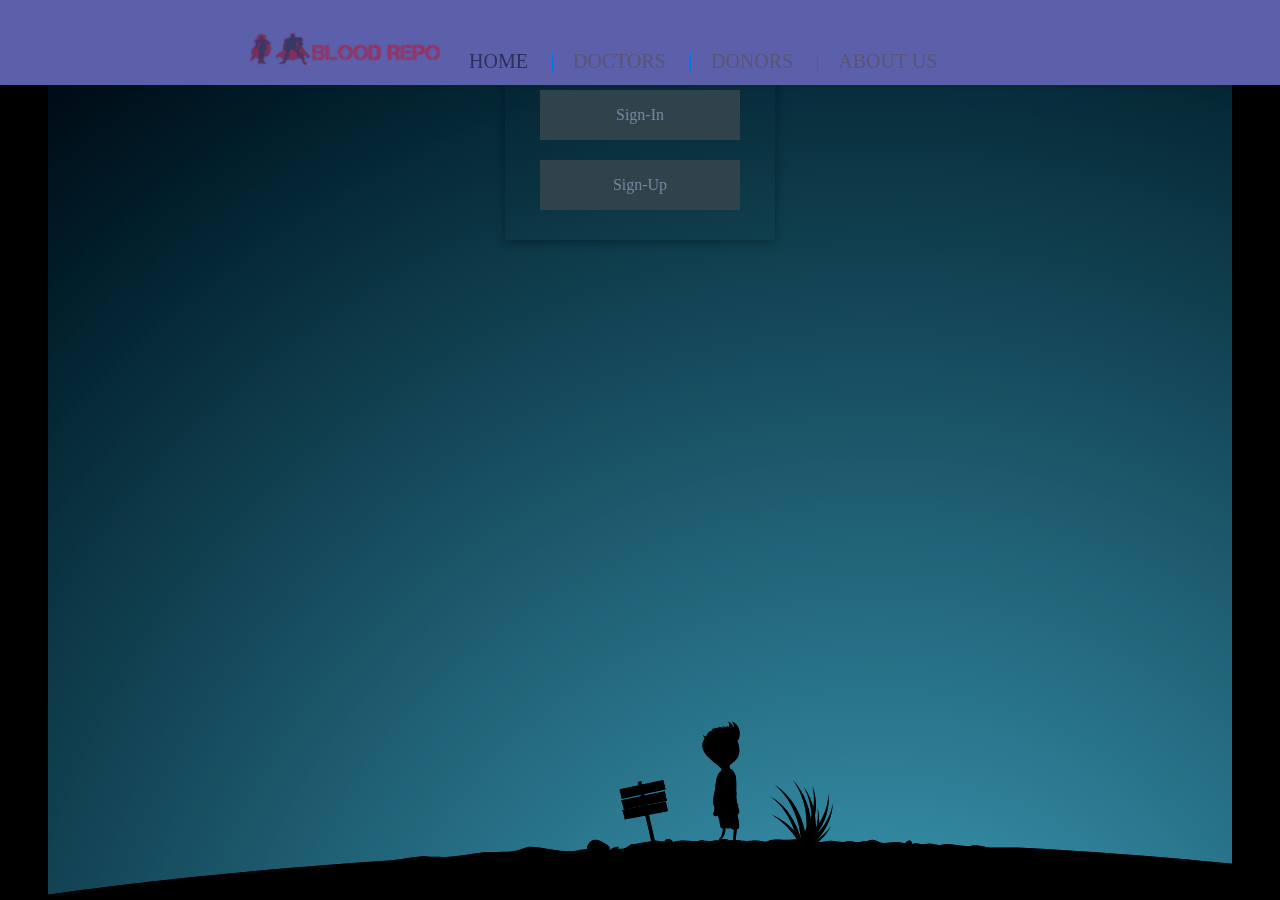
<file: Donor_Redirect.html>
<html>
<head>
<link rel="stylesheet" type="text/css" href="css/stylesheet.css">
<body>
<div class="container">
<div>
<header class="header" role="banner">
    <nav>
		
        <ul>
		<a href="index.html" style="hover:#0000F"><img src="log.png" style="margin-left: -10%;"></a>
            <li class="active"><a href="index.html">Home</a>
            </li>
            <li><a href="Doctor_Redirect.html">Doctors</a>
            </li>
            <li><a href="Donor_Redirect.html">Donors</a>
            </li>
            <li><a href="About.html">About Us</a>
            </li>
        </ul>
    </nav>
</header> 








<div id="holder">

<div class="button">
<a href="Donor_Login.html">
    <p >Sign-In</p>
 <!--   <div class="btnTwo">
      <p class="btnText2">Enjoy Donating</p>
    </div> -->
	</a>
 </div>

<div class="button">
<a href="Donor_Registration.html">
    
	<p >Sign-Up</p>
 <!--   <div class="btnTwo">
      <p class="btnText2">Request</p>
    </div> -->
	</a>
 </div>

</div>


  <div class="content">
    <canvas id="universe"></canvas>
    <div id="footer">
      <svg id="scene" x="0px" y="0px" width="1600px" height="315px">
        <path id="ground" d="M0,316.4209c0,0,157.7119-35.416,469-56c7.3833-0.4883,23.7876-3.5488,31.3335-4.0166
                	c3.7681-0.2334,19.4302,0.9424,28.3335,0.3506c17.1494-1.1396,30.9072-4.2734,38.333-4.6836
                	c7.5972-0.4189,18.4058,0.3799,27.6665-0.9834c5.7075-0.8408,10.1318-4.042,14.9248-4.2705
                	c7.8369-0.373,24.5693,3.6084,34.4087,4.2705c11.0586,0.7432,15.2656-1.8135,24.3335-2.1523c10.0576-0.376,20.4629,1.3867,28.6665,0
                	c3.5957-0.6074,4.4194,0.4209,7.7227-0.7715c1.4927-0.5391,5.8179-3.5693,6.9438-4.2432c3.8335,0.667,6.1426-1.0732,9.917-1.167
                	c2.2739-0.0566,3.9673-0.9072,6.249-0.9609c2.2725-0.0537,5.5547-1.2383,7.8345-1.2881c2.25-0.0498,3.498,1.0352,5.7554,0.9883
                	c2.9648-0.0615,7.9341,0.3164,10.9111,0.2607c2.2461-0.042,2.4976-0.5195,4.7505-0.5586c2.9663-0.0518,2.1045-0.5615,5.0825-0.6074
                	c1.5811-0.0244,6.9976,0.4131,8.582,0.3896c0.8887-0.0127,2.6113,0.373,3.5015,0.3604c1.5527-0.0215,2.2739-0.4404,3.8296-0.4609
                	c1.416-0.0186,2.0854-0.8555,3.5039-0.873c1.0835-0.0127,2.9155,0.7939,4.0005,0.7813c1.1104-0.0127,3.5542,0.4805,4.666,0.4688
                	c1.3047-0.0137,1.2773-0.5332,2.584-0.5459c1.415-0.0137,1.165-0.4414,2.5825-0.4541c0.916-0.0078,3.499,0.3984,4.416,0.3906
                	c1.499-0.0127,1.833,0.6221,3.3345,0.6104c1.3296-0.0098,3.8267-0.666,5.1587-0.6748c1.3335-0.0088,2.8389-0.6514,4.1743-0.6592
                	c1.3335-0.0078,2.4971,0.6191,3.8325,0.6123c2.5518-0.0127,7.3579,0.3965,9.9175,0.3877c5.3169-0.0176,5.5796-0.4063,10.9297-0.4063
                	c1.8379,0,6.7031,1.3184,8.3203,1.2402c2.1055-0.1016,3.7139-1.6572,5.5283-1.7969c3.9541-0.3037,7.3262-0.5732,10.5986-0.2598
                	c6.248,0.5977,12.1973-0.8125,21.207-0.7539c1.7266,0.0107,15.7813,3.085,17.5,3.0977c3.4014,0.0254,6.6191-1.3398,9.9971-1.3066
                	c4.1221,0.041,8.2275,1.2529,12.3369,1.3066c2.0752,0.0273,4.1543-1.1084,6.2314-1.0771c3.3662,0.0498,4.5547,1.0166,7.9346,1.0771
                	c2.1104,0.0381,6.4063-0.834,8.5264-0.792c2.7021,0.0537,4.4766-1.6729,7.2002-1.6113c2.9277,0.0654,7.6465,3.1641,10.6074,3.2393
                	c4.8359,0.123,8.8809-0.9854,13.832-0.8359c2.5029,0.0752,11.8818,2.0498,14.375,2.1289c1.8398,0.0586,2.499-1.2188,4.334-1.1582
                	c2.1689,0.0713,4.5049,1.209,6.666,1.2832c2.6699,0.0908,4.3398-0.916,6.998-0.8203c3.3379,0.1201,6.0566,1.3193,9.377,1.4453
                	c4.001,0.1514,4.7764-1.1602,8.75-1c3.1836,0.1289,16.834,1.9912,20,2.125c4.0059,0.1699,4.0029-0.9004,7.9814-0.7227
                	c6.8594,0.3076,7.9102,1.7656,14.6855,2.0977c8.916,0.4365,23.5254-0.2432,32.293,0.2344
                	c6.7168,0.3662,13.3896,0.7432,20.0186,1.1318C1458.8545,268.4941,1680,316.4209,1680,316.4209H0z" />
        <path id="stone1" d="M680.3335,250.7549c7.3335,0.333,13.6665-1.2549,6-6.4609s-14.333-7.1221-18.6665,0.8359
                	S680.3335,250.7549,680.3335,250.7549z" />
        <path id="stone2" d="M750.5,243.1709c3.25,0,2.5-3.707-1.75-4.2285s-5,3.7285-3,4.2285S750.5,243.1709,750.5,243.1709z" />
        <path id="stone3" d="M988.4893,243.8242c2.8857,0.3467,4.8438,1.2627,3.0107-2.0703s-7.3955,1.3555-5.2031,1.7129
                	S988.4893,243.8242,988.4893,243.8242z" />
        <path id="stone4" d="M697,248.9355c2.0142-0.2021,2.1665-2.0156,1-2.1816s-9.1543,1.8398-5.9937,2.6699S697,248.9355,697,248.9355z" />
        <g id="greens" transform="translate(850, 180)">
          <g>
            <path d="M36.3877,59.4268C33.0576,18.9482,6.4658,4.522,6.4658,4.522s22.4834,16.1426,24.4414,54.2251
			C32.8657,96.8311,36.3877,59.4268,36.3877,59.4268z" />
            <path d="M41.8496,83.1641C31.1572,43.98,2.3711,34.6738,2.3711,34.6738s25.063,11.7471,33.9668,48.8271
			C45.2441,120.5791,41.8496,83.1641,41.8496,83.1641z" />
            <path d="M31.3955,60.7207C23.7139,25.7979,2.5381,16.9541,2.5381,16.9541s18.4165,10.9277,24.7925,43.9502
			C33.7061,93.9258,31.3955,60.7207,31.3955,60.7207z" />
            <path d="M40.4517,62.0068C47.9473,21.6187,25.4009,0.1914,25.4009,0.1914s18.0098,21.9634,9.7896,59.6357
			C26.9722,97.499,40.4517,62.0068,40.4517,62.0068z" />
            <path d="M41.9414,69.4316c13.0313-38.9565-6.3218-63.3062-6.3218-63.3062s14.7856,24.251,1.4141,60.4185
			C23.6621,102.709,41.9414,69.4316,41.9414,69.4316z" />
            <path d="M29.4976,87.9092c27.4097-30.5938,19.2993-60.6226,19.2993-60.6226s3.958,28.1255-22.6606,56.0249
			C-0.4775,111.2109,29.4976,87.9092,29.4976,87.9092z" />
            <animateTransform attributeName="transform" type="skewX" values="0;10;0" begin="0s" dur="5.5s" fill="freeze" repeatCount="indefinite" />
            <animateMotion type="translate" values="0,0;-10,0;0,0" begin="0s" dur="5.5s" fill="freeze" repeatCount="indefinite" />
          </g>
          <g>
            <path d="M34.9995,60.4189C56.0713,30.6665,46.1133,5.4014,46.1133,5.4014S52.2559,29.4746,31.6235,56.79
			C10.9917,84.1035,34.9995,60.4189,34.9995,60.4189z" />
            <path d="M36.3047,64.5391c28.4629-23.4443,25.3262-51.189,25.3262-51.189s-0.293,25.4971-27.6851,46.6538
			C6.5552,81.1631,36.3047,64.5391,36.3047,64.5391z" />
            <path d="M33.0449,70.502c31.4424-19.2637,32.1875-47.1748,32.1875-47.1748s-3.8291,25.208-33.897,42.3584
			C1.271,82.833,33.0449,70.502,33.0449,70.502z" />
            <path d="M13.8237,76.0244c36.5039-5.2158,48.2563-30.543,48.2563-30.543S48.5693,67.1045,14.168,70.9248
			C-20.2324,74.749,13.8237,76.0244,13.8237,76.0244z" />
            <animateTransform attributeName="transform" type="skewX" values="0;15;0" begin="0s" dur="5s" fill="freeze" repeatCount="indefinite" />
            <animateMotion type="translate" values="0,0;-15,0;0,0" begin="0s" dur="5s" fill="freeze" repeatCount="indefinite" />
          </g>
        </g>
        <g id="sign" transform="translate(700, 180)">
          <polygon points="21.2168,1.1143 20.6665,1.5459 19.7593,1.4473 19.229,1.4209 18.9707,1.6274 18.6665,1.9004 17.6865,1.9219
		37.3516,87.8877 40.8828,87.0791 	" />
          <polygon points="45.4111,9.5537 2.4258,18.7158 1.563,18.498 1.4585,17.2114 0.8291,15.583 0.9165,14.3364 0.0908,12.6548
		0.2085,12.0864 -0.1924,11.5308 -0.3296,9.271 43.3408,-0.0376 43.4766,0.5015 43.334,0.9629 43.6533,1.2046 43.8232,1.8784
		43.8965,2.7754 44.2217,3.459 44.625,5.0576 45.041,7.5459 45.2637,7.5962 45.6191,9.0073 	" />
          <polygon points="47.0078,20.8545 4.2368,29.5503 3.5933,28.5903 3.3965,26.9746 2.4683,24.5137 2.8398,24.1372 2.2676,23.7847
		1.9834,22.7563 2.2417,22.3394 1.7388,21.8706 1.2627,20.1426 44.8281,11.2852 45.082,12.4014 45.0723,12.9517 45.3281,13.481
		45.752,15.3369 46.0273,17.7524 46.4219,18.2803 	" />
          <polygon points="47.666,31.168 4.7803,39.4023 4.251,37.4004 4.4429,36.1895 3.6465,35.1123 3.0142,32.7178 3.2754,32.1025
		2.7461,31.7046 2.2676,29.8945 45.9268,21.5107 46.0762,22.2007 45.9512,22.8423 46.2783,23.1372 46.6777,24.9795 46.5234,25.4795
		47.3027,27.8667 47.8086,30.2017 	" />
        </g>
        <g id="boy_1_">
          <g id="boy">
            <path d="M800.7324,167.6929c0,0-7.9688-6.5039-9.7197-8.041c-1.751-1.5366-7.9331-6.5039-8.7197-13.0435
			c-0.7861-6.5396,6.0752-15.188,17.7969-16.1885c11.7207-1.0005,12.9727,1.0366,14.1514,2.7163
			c1.1787,1.6792,5.7178,11.1494,5.0752,18.6538c-0.6445,7.5049-5.6826,10.1133-9.7559,13.3652
			C805.4863,168.4072,800.7324,167.6929,800.7324,167.6929z" />
            <path d="M810.7031,169.2109c-1.0723-1.3037-1.3574-2.9556-1.1426-4.0645c0.2139-1.1084-8.041,0.1128-8.8281,2.542
			c1.6445,1.6787,0.751,3.146-0.5,4.1108c-1.25,0.9648-1.6797,1.502-1.9297,1.8237c0.0361,0.5361,0,0.9653,0,0.9653
			s-1.4297,1.7153-2.2871,6.5396s-0.6787,6.79-0.9648,8.3267c-0.2852,1.5366-1.4648,5.9678-1.751,10.292s0,4.5742,0,4.5742
			s1.251,1.7153,1.1436,4.0742s-1.2705,5.6099-1.2705,5.6099s0.2344,1.8945,1.8779,2.252c1.6445,0.3574,2.3594-0.6436,2.3594-0.6436
			s1.0713,1.3223,1.75,4.0742c0.6797,2.752,0.6436,6.79,1.8945,7.9688c1.251,1.1797,1.6074,0.3223,1.6074,0.3223
			s0.4648,3.3975-0.9277,6.6855c-1.3945,3.2881-4.1465,6.7568-4.1465,6.7568h11.0781c0,0,1.5723-3.5234-7.1113-2.2363
			c3.252-4.0742,3.8955-6.1934,4.0391-11.125c1.8223,0.5,4.252,0.6738,4.9316-0.3271c0.5352,1.3223,2.4297,2.1787,3.3584,1.7139
			c-0.2139,3.7168-1.0713,12.1846-1.0713,12.1846l9.0049,0.2852c0,0-0.751-3.2168-6.29-1.4307
			c1.001-6.7891,1.3584-11.5068,1.3584-11.5068s1.3584,0.1074,1.8584-0.3926c0.5-0.501,0.6787-5.3252-0.4648-9.9346
			c-1.1436-4.6104-0.5-4.4678-0.5-4.4678s1.75-0.8213,1.5-2.8584s-0.8574-3.6807-1.5352-5.5391
			c0.4639-0.1074,1-0.7861-0.6797-2.7158c-0.2148-2.5015-0.9648-6.3242-0.6436-7.6465s0.2148-2.8232-0.1787-4.3599
			c0-2.4302,0.7148-13.1509-1.25-17.0103c-1.9658-3.8594-2.5371-3.5737-2.5371-3.5737S812.5977,169.0142,810.7031,169.2109z" />
          </g>
          <g transform="translate(783, 122)">
            <g>
              <path d="M35.3506,17.9644c2.9834-3.71,5.9824-15.2095-3.1846-18.3765c2.668,3.833,1.168,5.6665,1.168,5.6665
	S32,1.2549,28.666-0.4121c1.5,3.1665,0,5,0,5S20.5,8.9209,24.5,13.2544S35.3506,17.9644,35.3506,17.9644z" />
              <animateTransform attributeName="transform" type="skewX" values="0;30;0" begin="0s" dur="4s" fill="freeze" repeatCount="indefinite" />
              <animateMotion type="translate" values="0,0;-10,0;0,0" begin="0s" dur="4s" fill="freeze" repeatCount="indefinite" />
            </g>
            <g>
              <path d="M27.125,6.2334c-1.8125-0.625-2.0625-1.9375-4.375-2.25c1,0.8125,1.125,1.6875,1.125,1.6875S21.5,4.3584,19.0625,3.9834
	c1.3125,0.75,2,1.875,2,1.875s-3.25-0.75-5.875-0.75c1.125,0.3125,1.125,0.6875,1.125,0.6875S10.75,5.8584,8.6875,7.4834
	c1,0.125,0.9375,0.6714,0.9375,0.6714s-4.25,1.5786-5.375,3.7661c0.875-0.4375-0.8125,1.8125-0.8125,1.8125s0.75,1.375-0.3125,1.125
	S0.5,14.1084,0.5,12.5459c-0.5,2.1875,0.6924,2.5767,1.4375,3.3125c-0.0625,1-0.9375,2.6494-1.25,2.106s0.8594,0.4282,0.0547,2.4731
	c-0.8047,2.0459-1.1533,3.7432-0.5103,6.5195s2.7056,4.5264,3.5181,6.2139s0.5-1.6875,0.5-1.6875L27.125,6.2334z" />
            </g>
          </g>
        </g>
      </svg>
    </div>
  </div>
</div>
</body>
</html>
</file>
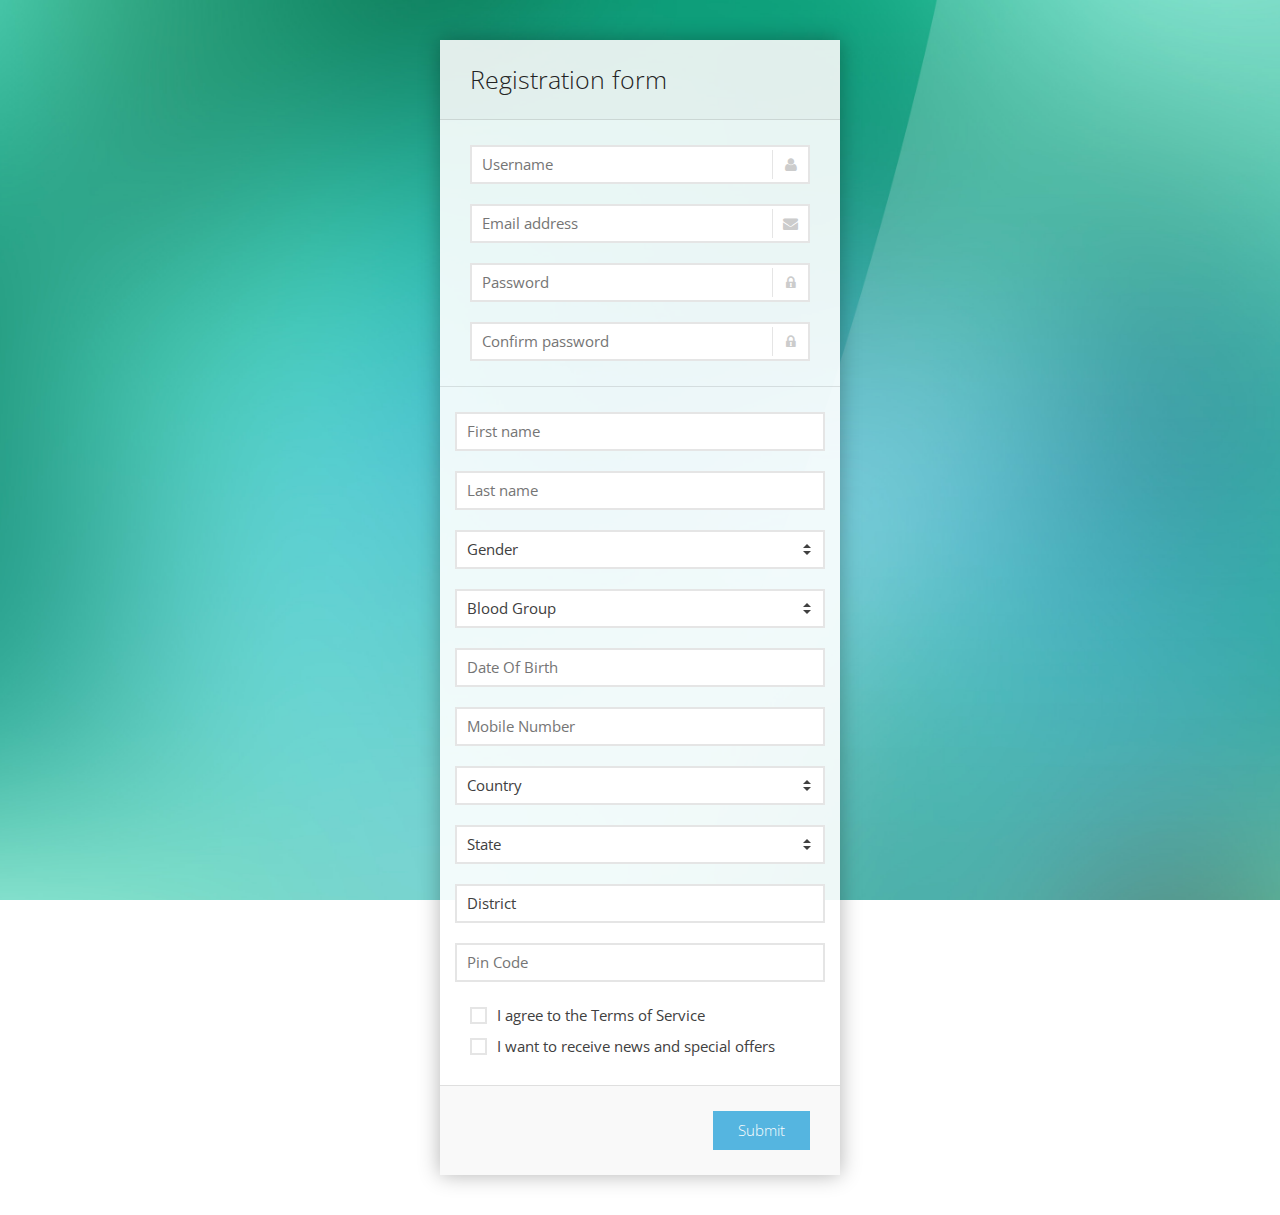
<file: Donor_Registration.html>
<!DOCTYPE html> 
<html>
	<head>
		<title>Sky Forms</title>
		
		<meta charset="utf-8">
		<meta name="viewport" content="width=device-width, initial-scale=1.0, minimum-scale=1.0">
		
		<link rel="stylesheet" href="css/demo.css">
		<link rel="stylesheet" href="css/sky-forms.css">
		<!--[if lt IE 9]>
			<link rel="stylesheet" href="css/sky-forms-ie8.css">
		<![endif]-->
		
		<!--[if lt IE 10]>
			<script src="http://ajax.googleapis.com/ajax/libs/jquery/1.9.1/jquery.min.js"></script>
			<script src="js/jquery.placeholder.min.js"></script>
		<![endif]-->		
		<!--[if lt IE 9]>
			<script src="http://html5shim.googlecode.com/svn/trunk/html5.js"></script>
			<script src="js/sky-forms-ie8.js"></script>
		<![endif]-->
	</head>
	<body class="bg-cyan"><!--
	<header class="header" role="banner">
    <nav>
		
        <ul>
		<a href="index.html" style="hover:#0000F"><img src="log.png" style="margin-left: -10%;"></a>
            <li class="active"><a href="index.html">Home</a>
            </li>
            <li><a href="Doctor_Redirect.html">Doctors</a>
            </li>
            <li><a href="Donor_Redirect.html">Donors</a>
            </li>
            <li><a href="About.html">About Us</a>
            </li>
        </ul>
    </nav>
</header> -->
		<div class="body body-s">
		
			<form action="register.php"  method="post" class="sky-form">
				<header>Registration form</header>
				
				<fieldset>					
					<section>
						<label class="input">
							<i class="icon-append icon-user"></i>
							<input type="text" placeholder="Username" name="user">
							<b class="tooltip tooltip-bottom-right">Only English characters and numbers</b>
						</label>
					</section>
					
					<section>
						<label class="input">
							<i class="icon-append icon-envelope-alt"></i>
							<input type="text" placeholder="Email address" name="email">
							<b class="tooltip tooltip-bottom-right">Needed to verify your account</b>
						</label>
					</section>
					
					<section>
						<label class="input">
							<i class="icon-append icon-lock"></i>
							<input type="password" placeholder="Password" name="pass">
							<b class="tooltip tooltip-bottom-right">Only English characters and numbers</b>
						</label>
					</section>
					
					<section>
						<label class="input">
							<i class="icon-append icon-lock"></i>
							<input type="password" placeholder="Confirm password" name="cpass">
							<b class="tooltip tooltip-bottom-right">Only latin characters and numbers</b>
						</label>
					</section>
				</fieldset>
					
				<fieldset>
					<div class="row">
						<section class="select">
							<label class="input">
							 <input type="text" placeholder="First name" name="fname">
							</label>
						</section>
						<section class="select">
							<label class="input">
								<input type="text" placeholder="Last name" name="lname">
							</label>
						</section>
						<section>
						<label class="select">
							<select name="gender">
								<option value="0" selected disabled>Gender</option>
								<option value="1">Male</option>
								<option value="2">Female</option>
								<option value="3">Other</option>
							</select>
							<i></i>
						</label>
					</section>
						
						<section class="select">
							<label class="select">
							<select name="bgroup">
								<option value="0">Blood Group</option>
								<option value="A+">A+</option>
								<option value="A-">A-</option>
								<option value="A1+">A1+</option>
								<option value="A1-">A1-</option>
								<option value="A1B+">A1B+</option>
								<option value="A1B-">A1B-</option>
								<option value="A2+">A2+</option>
								<option value="A2-">A2-</option>
								<option value="A2B+">A2B+</option>
								<option value="A2B-">A2B-</option>
								<option value="AB+">AB+</option>
								<option value="AB-">AB-</option>
								<option value="B+">B+</option>
								<option value="B-">B-</option>
								<option value="O+">O+</option>
								<option value="O-">O-</option>
							</select>
							<i></i>
						</label>
						</section>
						<section class="select">
							<label class="input">
								<input type="text" placeholder="Date Of Birth" name="DOB">
							</label>
						</section>
						<section class="select">
							<label class="input">
								<input type="numbers" placeholder="Mobile Number" name="mno">
							</label>
						</section>
						<section>
						<label class="select">
							<select name="cnt">
								<option value="0" selected disabled>Country</option>
								<option value="1">India</option>
								
							</select>
							<i></i>
						</label>
					</section>
					
						
						
						<section>
						<label class="select">
							<select name="state">
								<option value="0" selected disabled>State</option>
								<option value="Andhra Pradesh">Andhra Pradesh</option>
	<option value="Arunachal Pradesh">Arunachal Pradesh</option>
	<option value="Assam">Assam</option>
	<option value="Bihar">Bihar</option>
	<option value="Chhattisgarh">Chhattisgarh</option>
	<option value="Goa">Goa</option>
	<option value="Gujarat">Gujarat</option>
	<option value="Haryana">Haryana</option>
	<option value="Himachal Pradesh">Himachal Pradesh</option>
	<option value="Jammu and Kashmir">Jammu and Kashmir</option>
	<option value="Jharkhand">Jharkhand</option>
	<option value="Karnataka">Karnataka</option>
	<option value="Kerala">Kerala</option>
	<option value="Madhya Pradesh">Madhya Pradesh</option>
	<option value="Maharashtra">Maharashtra</option>
	<option value="Manipur">Manipur</option>
	<option value="Meghalaya">Meghalaya</option>
<option value="Mizoram">Mizoram</option>
<option value="Nagaland">Nagaland</option>
<option value="Odisha">Odisha</option>
<option value="Punjab">Punjab</option>
<option value="Rajasthan">Rajasthan</option>
<option value="Sikkim">Sikkim</option>
<option value="Tamil Nadu">Tamil Nadu</option>
<option value="Telangana">Telangana</option>
<option value="Tripura">Tripura</option>
<option value="Uttar Pradesh">Uttar Pradesh</option>
<option value="Uttarakhand">Uttarakhand</option>
<option value="West Bengal">West Bengal</option>
							</select>
							<i></i>
						</label>
					</section>
					<section class="select">
					 <label class="select">
					  <select name="dis">
						<option value="-1" selected>District</option>
						<option value="Anantapur">Hyderabad</option>
						<option value="Chittoor">Secunderabad</option>
						<option value="East Godavari">East Godavari</option>
						<option value="Guntur">Guntur</option>
						<option value="Kadapa">Kadapa</option>
						<option value="Krishna">Krishna</option>
						<option value="Kurnool">Kurnoolr</option>
						<option value="Prakasam">Prakasam</option>
						<option value="Nellore">Nellore</option>
						<option value="Srikakulam">Srikakulam</option>
						<option value="Visakhapatnam">Visakhapatnam</option>
						<option value="Vizianagaram">Vizianagaram</option>
						<option value="West Godavari">West Godavari</option>
						</select>
						</section>
						<section class="select" name="pin">
							<label class="input">
								<input type="numbers" placeholder="Pin Code">
							</label>
						</section>
					</div>
					
					
					
					<section>
						<label class="checkbox"><input type="checkbox" name="checkbox"><i></i>I agree to the Terms of Service</label>
						<label class="checkbox"><input type="checkbox" name="checkbox"><i></i>I want to receive news and  special offers</label>
					</section>
				</fieldset>
				<footer>
					<button type="submit" class="button">Submit</button>
				</footer>
			</form>
			
		</div>
	</body>
</html>
</file>
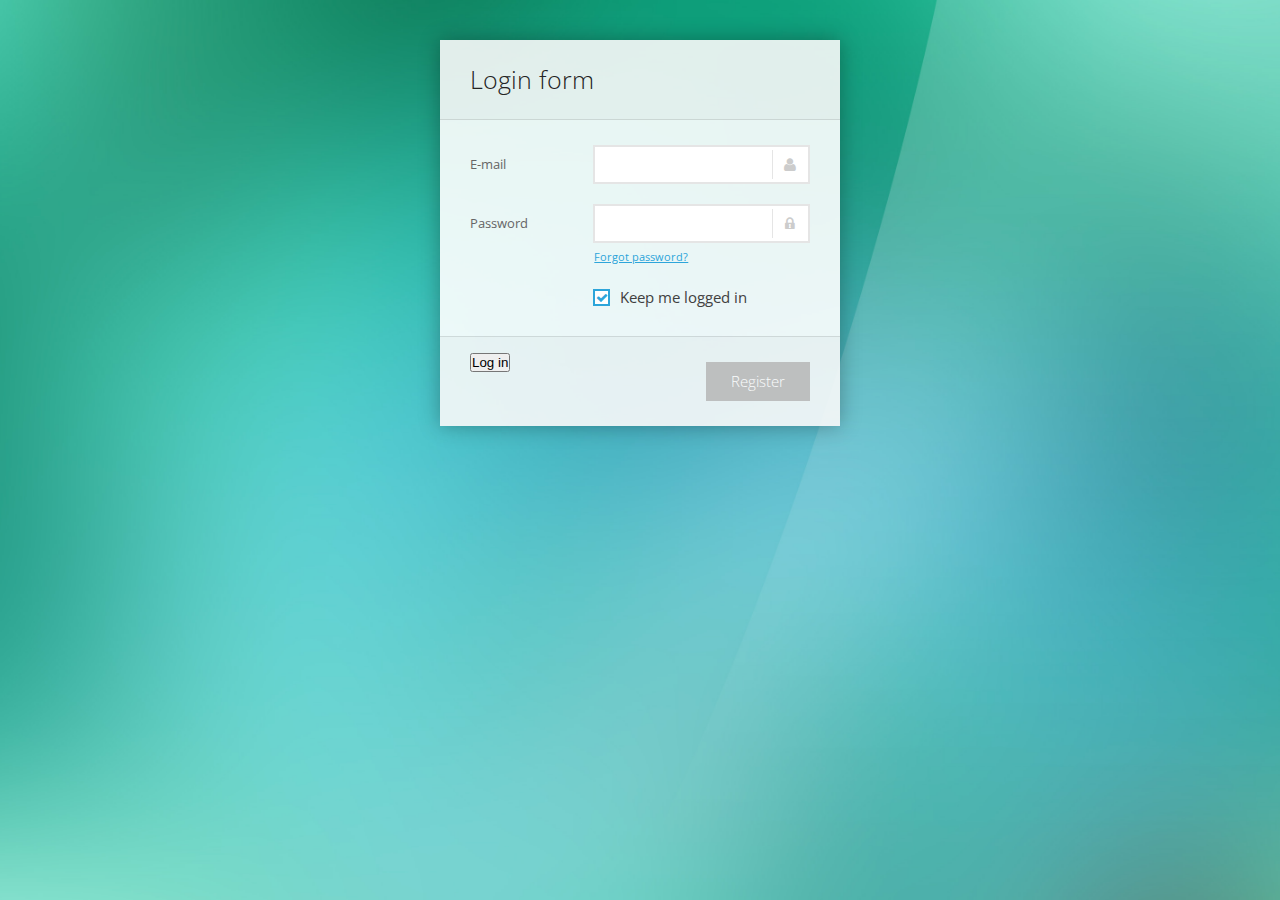
<file: login.html>
<!DOCTYPE html> 
<html>
	<head>
		<title>Sky Forms</title>
		<script>
			function validation()
		{
		 var v1=document.getElementById("pass");
		 var v2=["f"].["email"].value;
		 var atpos=v2.IndexOf("@");
		 var dotpos=v2.LastIndexOf(".");
		 if(v1.length<=7 && v1.length>16)
		 {
		 window.alert("Enter Valid Password");
		 }
		 if(arpos<2 && dotpos>=atpos+2 && dotpos+2<atpos)
		 {
		 window.alert("Enter Valid Email");
		 }
		 }
		</script>
		<meta charset="utf-8">
		<meta name="viewport" content="width=device-width, initial-scale=1.0, minimum-scale=1.0">
		
		<link rel="stylesheet" href="css/demo.css">
		<link rel="stylesheet" href="css/sky-forms.css">
		<!--[if lt IE 9]>
			<link rel="stylesheet" href="css/sky-forms-ie8.css">
		<![endif]-->
		
		<!--[if lt IE 10]>
			<script src="http://ajax.googleapis.com/ajax/libs/jquery/1.9.1/jquery.min.js"></script>
			<script src="js/jquery.placeholder.min.js"></script>
		<![endif]-->		
		<!--[if lt IE 9]>
			<script src="http://html5shim.googlecode.com/svn/trunk/html5.js"></script>
			<script src="js/sky-forms-ie8.js"></script>
		<![endif]-->
	</head>
	<body class="bg-cyan">
		<div class="body body-s">
		
			<form action="login.php" method="post" class="sky-form" name="f">
				<header>Login form</header>
				
				<fieldset>					
					<section>
						<div class="row">
							<label class="label col col-4">E-mail</label>
							<div class="col col-8">
								<label class="input">
									<i class="icon-append icon-user"></i>
									<input type="email" name="email">
								</label>
							</div>
						</div>
					</section>
					
					<section>
						<div class="row">
							<label class="label col col-4">Password</label>
							<div class="col col-8">
								<label class="input">
									<i class="icon-append icon-lock"></i>
									<input type="password" name="pass" id="pass">
								</label>
								<div class="note"><a href="#">Forgot password?</a></div>
							</div>
						</div>
					</section>
					
					<section>
						<div class="row">
							<div class="col col-4"></div>
							<div class="col col-8">
								<label class="checkbox"><input type="checkbox" name="checkbox-inline" checked><i></i>Keep me logged in</label>
							</div>
						</div>
					</section>
				</fieldset>
				<footer>
					<button sclass="button" onclick="">Log in</button>
					<a href="http://google.com" class="button button-secondary">Register</a>
				</footer>
			</form>
			
		</div>
	</body>
</html>
</file>
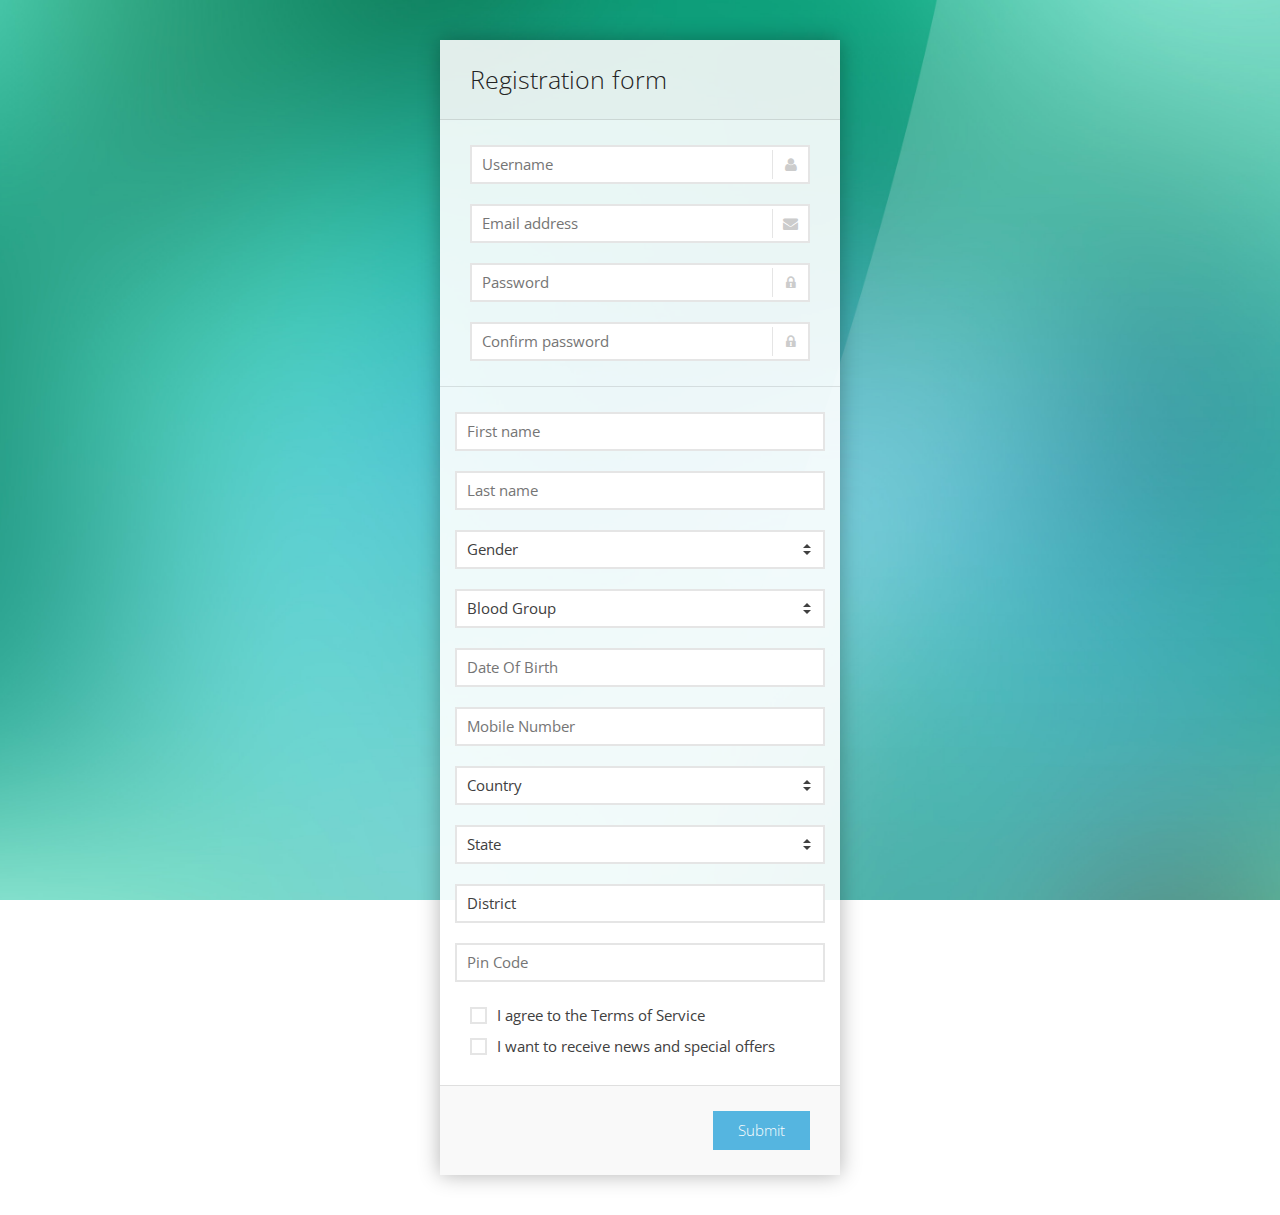
<file: registeration.html>
<!DOCTYPE html> 
<html>
	<head>
		<title>Sky Forms</title>
		
		<meta charset="utf-8">
		<meta name="viewport" content="width=device-width, initial-scale=1.0, minimum-scale=1.0">
		<script>
			function validation()
		{
		 var v1=document.f.pass.value;
		 var v2=document.["f"].["email"].value;
		 var atpos=v2.IndexOf("@");
		 var dotpos=v2.LastIndexOf(".");
		 if(v1.length<=7 && v1.length>16)
		 {
		 alert("Enter Valid Password");
		 }
		 if(arpos<2&&dotpos>=atpos+2&&dotpos+2<atpos)
		 {
		alert("Enter Valid Email");
		 }
		 }
		 </script>
		<link rel="stylesheet" href="css/demo.css">
		<link rel="stylesheet" href="css/sky-forms.css">
		<!--[if lt IE 9]>
			<link rel="stylesheet" href="css/sky-forms-ie8.css">
		<![endif]-->
		
		<!--[if lt IE 10]>
			<script src="http://ajax.googleapis.com/ajax/libs/jquery/1.9.1/jquery.min.js"></script>
			<script src="js/jquery.placeholder.min.js"></script>
		<![endif]-->		
		<!--[if lt IE 9]>
			<script src="http://html5shim.googlecode.com/svn/trunk/html5.js"></script>
			<script src="js/sky-forms-ie8.js"></script>
		<![endif]-->
	</head>
	<body class="bg-cyan">
		<div class="body body-s">
		
			<form  class="sky-form" method='post' action="register.php" onsubmit="validation()" name="f">
				<header>Registration form</header>
				
				<fieldset>					
					<section>
						<label class="input">
							<i class="icon-append icon-user"></i>
							<input type="text" placeholder="Username" name="user">
							<b class="tooltip tooltip-bottom-right">Only English characters and numbers</b>
						</label>
					</section>
					
					<section>
						<label class="input">
							<i class="icon-append icon-envelope-alt"></i>
							<input type="text" placeholder="Email address" name="email">
							<b class="tooltip tooltip-bottom-right">Needed to verify your account</b>
						</label>
					</section>
					
					<section>
						<label class="input">
							<i class="icon-append icon-lock"></i>
							<input type="password" placeholder="Password" name="pass">
							<b class="tooltip tooltip-bottom-right">Only English characters and numbers</b>
						</label>
					</section>
					
					<section>
						<label class="input">
							<i class="icon-append icon-lock"></i>
							<input type="password" placeholder="Confirm password" name="cpass">
							<b class="tooltip tooltip-bottom-right">Only latin characters and numbers</b>
						</label>
					</section>
				</fieldset>
					
				<fieldset>
					<div class="row">
						<section class="select">
							<label class="input">
							 <input type="text" placeholder="First name" name="fname">
							</label>
						</section>
						<section class="select">
							<label class="input">
								<input type="text" placeholder="Last name" name="lname">
							</label>
						</section>
						<section>
						<label class="select">
							<select name="gender">
								<option value="0" selected disabled>Gender</option>
								<option value="1">Male</option>
								<option value="2">Female</option>
								<option value="3">Other</option>
							</select>
							<i></i>
						</label>
					</section>
						
						<section class="select">
							<label class="select">
							<select name="bgroup">
								<option value="0">Blood Group</option>
								<option value="A+">A+</option>
								<option value="A-">A-</option>
								<option value="A1+">A1+</option>
								<option value="A1-">A1-</option>
								<option value="A1B+">A1B+</option>
								<option value="A1B-">A1B-</option>
								<option value="A2+">A2+</option>
								<option value="A2-">A2-</option>
								<option value="A2B+">A2B+</option>
								<option value="A2B-">A2B-</option>
								<option value="AB+">AB+</option>
								<option value="AB-">AB-</option>
								<option value="B+">B+</option>
								<option value="B-">B-</option>
								<option value="O+">O+</option>
								<option value="O-">O-</option>
							</select>
							<i></i>
						</label>
						</section>
						<section class="select">
							<label class="input">
								<input type="text" placeholder="Date Of Birth" name="DOB">
							</label>
						</section>
						<section class="select">
							<label class="input">
								<input type="numbers" placeholder="Mobile Number" name="mno">
							</label>
						</section>
						<section>
						<label class="select" >
							<select name="cnt">
								<option value="0" selected disabled>Country</option>
								<option value="1">India</option>
								
							</select>
							<i></i>
						</label>
					</section>
					
						
						
						<section>
						<label class="select">
							<select name="state">
								<option value="0" selected disabled>State</option>
								<option value="Andhra Pradesh">Andhra Pradesh</option>
	<option value="Arunachal Pradesh">Arunachal Pradesh</option>
	<option value="Assam">Assam</option>
	<option value="Bihar">Bihar</option>
	<option value="Chhattisgarh">Chhattisgarh</option>
	<option value="Goa">Goa</option>
	<option value="Gujarat">Gujarat</option>
	<option value="Haryana">Haryana</option>
	<option value="Himachal Pradesh">Himachal Pradesh</option>
	<option value="Jammu and Kashmir">Jammu and Kashmir</option>
	<option value="Jharkhand">Jharkhand</option>
	<option value="Karnataka">Karnataka</option>
	<option value="Kerala">Kerala</option>
	<option value="Madhya Pradesh">Madhya Pradesh</option>
	<option value="Maharashtra">Maharashtra</option>
	<option value="Manipur">Manipur</option>
	<option value="Meghalaya">Meghalaya</option>
<option value="Mizoram">Mizoram</option>
<option value="Nagaland">Nagaland</option>
<option value="Odisha">Odisha</option>
<option value="Punjab">Punjab</option>
<option value="Rajasthan">Rajasthan</option>
<option value="Sikkim">Sikkim</option>
<option value="Tamil Nadu">Tamil Nadu</option>
<option value="Telangana">Telangana</option>
<option value="Tripura">Tripura</option>
<option value="Uttar Pradesh">Uttar Pradesh</option>
<option value="Uttarakhand">Uttarakhand</option>
<option value="West Bengal">West Bengal</option>
							</select>
							<i></i>
						</label>
					</section>
					<section class="select">
					 <label class="select">
					  <select name="dis">
						<option value="-1" selected>District</option>
						<option value="Anantapur">Hyderabad</option>
						<option value="Chittoor">Secunderabad</option>
						<option value="East Godavari">East Godavari</option>
						<option value="Guntur">Guntur</option>
						<option value="Kadapa">Kadapa</option>
						<option value="Krishna">Krishna</option>
						<option value="Kurnool">Kurnoolr</option>
						<option value="Prakasam">Prakasam</option>
						<option value="Nellore">Nellore</option>
						<option value="Srikakulam">Srikakulam</option>
						<option value="Visakhapatnam">Visakhapatnam</option>
						<option value="Vizianagaram">Vizianagaram</option>
						<option value="West Godavari">West Godavari</option>
						</select>
						</section>
						<section class="select">
							<label class="input">
								<input type="numbers" placeholder="Pin Code" name="pin">
							</label>
						</section>
					</div>
					
					
					
					<section>
						<label class="checkbox"><input type="checkbox" name="checkbox"><i></i>I agree to the Terms of Service</label>
						<label class="checkbox"><input type="checkbox" name="checkbox"><i></i>I want to receive news and  special offers</label>
					</section>
				</fieldset>
				<footer>
					<button type="submit" class="button" onsubmit="validation()" >Submit</button>
				</footer>
			</form>
			
		</div>
	</body>
</html>
</file>
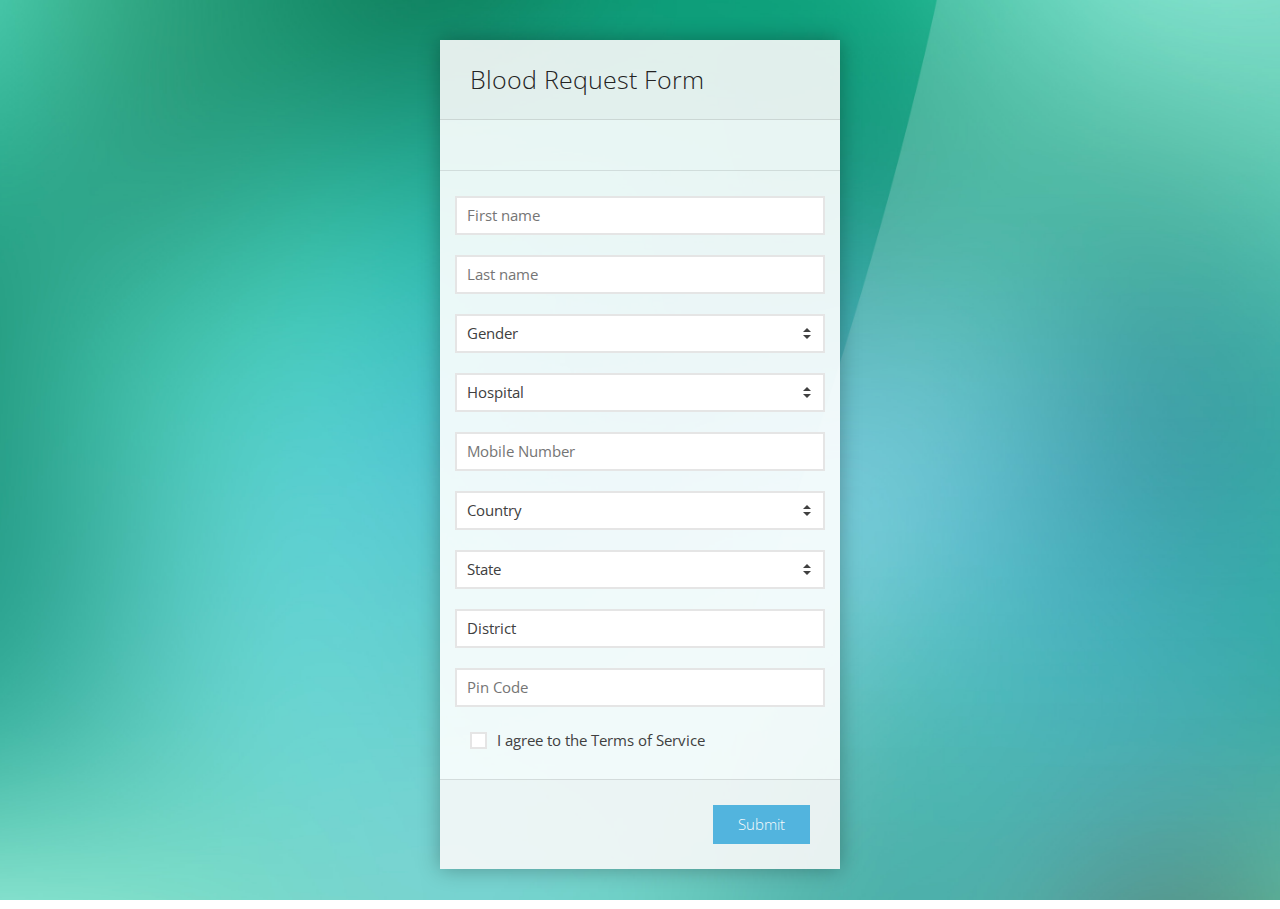
<file: req.html>
<!DOCTYPE html> 
<html>
	<head>
		<title>Doctor's Registration</title>

<script>
function validate()
{
window.alert("REQUEST SUCESSFULL");
}
</script>

		
		<meta charset="utf-8">
		<meta name="viewport" content="width=device-width, initial-scale=1.0, minimum-scale=1.0">
		
		<link rel="stylesheet" href="css/demo.css">
		<link rel="stylesheet" href="css/sky-forms.css">
		<!--[if lt IE 9]>
			<link rel="stylesheet" href="css/sky-forms-ie8.css">
		<![endif]-->
		
		<!--[if lt IE 10]>
			<script src="http://ajax.googleapis.com/ajax/libs/jquery/1.9.1/jquery.min.js"></script>
			<script src="js/jquery.placeholder.min.js"></script>
		<![endif]-->		
		<!--[if lt IE 9]>
			<script src="http://html5shim.googlecode.com/svn/trunk/html5.js"></script>
			<script src="js/sky-forms-ie8.js"></script>
		<![endif]-->
	</head>
	<body class="bg-cyan">
<!--	<header class="header" role="banner">
    <nav>
		
        <ul>
		<a href="index.html" style="hover:#0000F"><img src="log.png" style="margin-left: -10%;"></a>
            <li class="active"><a href="index.html">Home</a>
            </li>
            <li><a href="Doctor_Redirect.html">Doctors</a>
            </li>
            <li><a href="Donor_Redirect.html">Donors</a>
            </li>
            <li><a href="About.html">About Us</a>
            </li>
        </ul>
    </nav>
</header> -->
		<div class="body body-s">
		
			<form action="" class="sky-form">
				<header>Blood Request Form</header>
				
				<fieldset>					
					<section>
						<label class="input">
							<i class=""></i>
							
							<b class="tooltip tooltip-bottom-right">Only English characters and numbers</b>
						</label>
					</section>
					
					<section>
						<label class="input">
							<i class=""></i>
							
							<b class="tooltip tooltip-bottom-right">Needed to verify your account</b>
						</label>
					</section>
					
					<section>
						<label class="input">
							<i class=""></i>
														<b class="tooltip tooltip-bottom-right">Only English characters and numbers</b>
						</label>
					</section>
					
					<section>
						<label class="input">
							<i class=""></i>
							
							<b class="tooltip tooltip-bottom-right">Only latin characters and numbers</b>
						</label>
					</section>
				</fieldset>
					
				<fieldset>
					<div class="row">
						<section class="select">
							<label class="input">
							 <input type="text" placeholder="First name">
							</label>
						</section>
						<section class="select">
							<label class="input">
								<input type="text" placeholder="Last name">
							</label>
						</section>
						<section>
						<label class="select">
							<select>
								<option value="0" selected disabled>Gender</option>
								<option value="1">Male</option>
								<option value="2">Female</option>
								<option value="3">Other</option>
							</select>
							<i></i>
						</label>
					</section>
						
						</selection>
						<section>
						<label class="select">
							<select>
								<option value="0" selected disabled>Hospital</option>
								<option value="1">Apollo</option>
								<option value="2">Care</option>
								<option value="3">Yashoda</option>
								<option value="4">Kamineni</option>
								<option value="5">Apple Hospitals</option>
								<option value="6">Princess Esra</option>
								
							</select>


						<i></i>
						</label>
						</section>						
						<section class="select">
							<label class="input">
								<input type="numbers" placeholder="Mobile Number">
							</label>
						</section>
						<section>
						<label class="select">
							<select>
								<option value="0" selected disabled>Country</option>
								<option value="1">India</option>
								
							</select>
							<i></i>
						</label>
					</section>
					
						
						
						<section>
						<label class="select">
							<select>
								<option value="0" selected disabled>State</option>
								<option value="Andhra Pradesh">Andhra Pradesh</option>
	<option value="Arunachal Pradesh">Arunachal Pradesh</option>
	<option value="Assam">Assam</option>
	<option value="Bihar">Bihar</option>
	<option value="Chhattisgarh">Chhattisgarh</option>
	<option value="Goa">Goa</option>
	<option value="Gujarat">Gujarat</option>
	<option value="Haryana">Haryana</option>
	<option value="Himachal Pradesh">Himachal Pradesh</option>
	<option value="Jammu and Kashmir">Jammu and Kashmir</option>
	<option value="Jharkhand">Jharkhand</option>
	<option value="Karnataka">Karnataka</option>
	<option value="Kerala">Kerala</option>
	<option value="Madhya Pradesh">Madhya Pradesh</option>
	<option value="Maharashtra">Maharashtra</option>
	<option value="Manipur">Manipur</option>
	<option value="Meghalaya">Meghalaya</option>
<option value="Mizoram">Mizoram</option>
<option value="Nagaland">Nagaland</option>
<option value="Odisha">Odisha</option>
<option value="Punjab">Punjab</option>
<option value="Rajasthan">Rajasthan</option>
<option value="Sikkim">Sikkim</option>
<option value="Tamil Nadu">Tamil Nadu</option>
<option value="Telangana">Telangana</option>
<option value="Tripura">Tripura</option>
<option value="Uttar Pradesh">Uttar Pradesh</option>
<option value="Uttarakhand">Uttarakhand</option>
<option value="West Bengal">West Bengal</option>
							</select>
							<i></i>
						</label>
					</section>
					<section class="select">
					 <label class="select">
					  <select>
						<option value="-1" selected>District</option>
						<option value="Anantapur">Hyderabad</option>
						<option value="Chittoor">Secunderabad</option>
						<option value="East Godavari">East Godavari</option>
						<option value="Guntur">Guntur</option>
						<option value="Kadapa">Kadapa</option>
						<option value="Krishna">Krishna</option>
						<option value="Kurnool">Kurnoolr</option>
						<option value="Prakasam">Prakasam</option>
						<option value="Nellore">Nellore</option>
						<option value="Srikakulam">Srikakulam</option>
						<option value="Visakhapatnam">Visakhapatnam</option>
						<option value="Vizianagaram">Vizianagaram</option>
						<option value="West Godavari">West Godavari</option>
						</select>
						</section>
						<section class="select">
							<label class="input">
								<input type="numbers" placeholder="Pin Code">
							</label>
						</section>
					</div>
					
					
					
					<section>
						<label class="checkbox"><input type="checkbox" name="checkbox"><i></i>I agree to the Terms of Service</label>
						<label></label>
					</section>
				</fieldset>
				<footer>
					<button type="submit" class="button" onclick="validate()">Submit</button>
				</footer>
			</form>
			
		</div>
	</body>
</html>
</file>
<file: css/stylesheet.css>
html,
body {
  padding: 0px;
  margin: 0px;
  width: 100%;
  height: 100%;
  position: fixed;
}

body {
  display: flex;
  justify-content: center;
  align-items: center;
  filter: contrast(120%);
  background-color: black;
}

.container {
  width: 100%;
  height: 100%;
  background-image: radial-gradient(1600px at 70% 120%, rgba(68,145,167, 1) 10%, #020409 100%);
}

.content {
  width: inherit;
  height: inherit;
}

#universe {
  width: 100%;
  height: 100%;
}

#footerContent {
  font-family: sans-serif;
  font-size: 110%;
  color: rgba(200, 220, 255, .3);
  width: 100%;
  position: fixed;
  bottom: 0px;
  padding: 20px;
  text-align: center;
  z-index: 20;
}

#footer {
  position: absolute;
  bottom: 0px;
  height: 300px;
  width: 100%;
}

#scene {
  height: 100%;
  position: absolute;
  left: 50%;
  margin-left: -800px;
}

a {
  text-decoration: none;
  color: rgba(200, 220, 255, 1);
  opacity: .4;
  transition: opacity .4s ease;
}

a:hover {
  opacity: 100%;
}
.header {
    width: 100%;
    position: fixed;
    z-index: 1000;
    top: 0;
    left: 0;
    height: 85px;
    border: none;
    background-color: rgba(98,100,163,1);
    box-shadow: 0px 3px 2px 0px rgba(50, 50, 50, 0.2);
}
nav {
    margin: 2em;
	
}

ul {
    overflow: auto;
    list-style-type: none;
    text-align: center;
}

li {
    height: 20px;
    margin-right: 0px;
    border-right: 1px solid #1976D2;
    padding: 0 20px;
    display: inline;
}

li:last-child {
    border-right: none;
}

li a {
    text-decoration: none;
    color: rgb(90,81,54);
    font-size: 20px;
	font-weight : strong;
    text-transform: uppercase;
    transition: all 0.5s ease;
    display: inline-block;
}

li.active a, li a:hover {
    color: rgba(0,0,0,1);
}

.container {

    width: 100%;
    max-width: 70em;
    padding: 2em;
    margin: 0 auto;
}

#holder{
  background: rbga(68,145,167,1);
  padding: 10px;
  width: 250px;
  margin: 60px auto;
  box-shadow: 0px 3px 10px rgba(0,0,0,0.2);
  
}
.button {
  background: #3D4C53;
  margin : 20px auto;
  width : 200px;
  height : 50px;
  overflow: hidden;
  text-align : center;
  transition : .2s;
  cursor : pointer;
  /*box-shadow: 0px 1px 2px rgba(0,0,0,.2);*/
}
.btnTwo {
  position : relative;
  width : 200px;
  height : 100px;
  margin-top: -100px;
  padding-top: 2px;
  background : #26A69A;
  left : -250px;
  transition : .3s;
}
.btnText {
  color : white;
  transition : .3s;
}
.btnText2 {
  margin-top : 63px;
  margin-right : -130px;
  color : #FFF;
}
.button:hover .btnTwo{ /*When hovering over .button change .btnTwo*/
  left: -130px;
}
.button:hover .btnText{ /*When hovering over .button change .btnText*/
  margin-left : 65px;
}
.button:active { /*Clicked and hold*/
  box-shadow: 0px 5px 5px rgba(0,0,0,0.4);
}




#img{
 width: 100px;
    height: 100px;
    background-color: red;

    position: absolute;
    top:0;
    bottom: 0;
    left: 0;
    right: 0;

    margin: auto;
	}
</file>
<file: css/demo.css>
html, body {
	margin: 0;
	padding: 0;
	background-attachment: fixed;
	background-position: 50% 50%;
	background-size: cover;
}
a {
	text-decoration: underline;
}
a:hover {
	text-decoration: none;
}
.bg-red {
	background-image: url(../img/bg-red.jpg);
}
.bg-orange {
	background-image: url(../img/bg-orange.jpg);
}
.bg-yellow {
	background-image: url(../img/bg-yellow.jpg);
}
.bg-green {
	background-image: url(../img/bg-green.jpg);
}
.bg-cyan {
	background-image: url(../img/bg-cyan.jpg);
}
.bg-blue {
	background-image: url(../img/bg-blue.jpg);
}
.bg-purple {
	background-image: url(../img/bg-purple.jpg);
}
.bg-pink {
	background-image: url(../img/bg-pink.jpg);
}
.bg-black {
	background-image: url(../img/bg-black.jpg);
}
.body {
	max-width: 600px;
	margin: 0 auto;
	padding: 40px;
}
.body-s {
	max-width: 400px;
}
@media screen and (max-width: 600px) {
	.body {
		padding: 20px;
	}
}
</file>
<file: css/sky-forms.css>
@import url(http://fonts.googleapis.com/css?family=Open+Sans:300,400,700);

/**/
/* defaults */
/**/
.sky-form {
	margin: 0;
	outline: none;
	box-shadow: 0 0 20px rgba(0,0,0,.3);
	font: 13px/1.55 'Open Sans', Helvetica, Arial, sans-serif;
	color: #666;
}
.sky-form * {
	margin: 0;
	padding: 0;
}
.sky-form header {
	display: block;
	padding: 20px 30px;	
	border-bottom: 1px solid rgba(0,0,0,.1);
	background: rgba(248,248,248,.9);
	font-size: 25px;
	font-weight: 300;
	color: #232323;
}
.sky-form fieldset {
	display: block;	
	padding: 25px 30px 5px;
	border: none;
	background: rgba(255,255,255,.9);
}
.sky-form fieldset + fieldset {
	border-top: 1px solid rgba(0,0,0,.1);
}
.sky-form section {
	margin-bottom: 20px;
}
.sky-form footer {
	display: block;
	padding: 15px 30px 25px;
	border-top: 1px solid rgba(0,0,0,.1);
	background: rgba(248,248,248,.9);
}
.sky-form footer:after {
	content: '';
	display: table;
	clear: both;
}
.sky-form a {
	color: #2da5da;
}
.sky-form .label {
	display: block;
	margin-bottom: 6px;
	line-height: 19px;
}
.sky-form .label.col {
	margin: 0;
	padding-top: 10px;
}
.sky-form .note {
	margin-top: 6px;
	padding: 0 1px;
	font-size: 11px;
	line-height: 15px;
	color: #999;
}
.sky-form .input,
.sky-form .select,
.sky-form .textarea,
.sky-form .radio,
.sky-form .checkbox,
.sky-form .toggle,
.sky-form .button {
	position: relative;
	display: block;
}
.sky-form .input input,
.sky-form .select select,
.sky-form .textarea textarea {
	display: block;
	box-sizing: border-box;
	-moz-box-sizing: border-box;
	width: 100%;
	height: 39px;
	padding: 8px 10px;
	outline: none;
	border-width: 2px;
	border-style: solid;
	border-radius: 0;
	background: #fff;
	font: 15px/19px 'Open Sans', Helvetica, Arial, sans-serif;
	color: #404040;
	appearance: normal;
	-moz-appearance: none;
	-webkit-appearance: none;
}


/**/
/* file inputs */
/**/
.sky-form .input-file .button {
	position: absolute;
	top: 4px;
	right: 4px;
	float: none;
	height: 31px;
	margin: 0;
	padding: 0 20px;
	font-size: 13px;
	line-height: 31px;
}
.sky-form .input-file .button:hover {
	box-shadow: none;
}
.sky-form .input-file .button input {
	position: absolute;
	top: 0;
	right: 0;
	padding: 0;
	font-size: 30px;
	cursor: pointer;
	opacity: 0;
}


/**/
/* selects */
/**/
.sky-form .select i {
	position: absolute;
	top: 14px;
	right: 14px;
	width: 5px;
	height: 11px;
	background: #fff;
	box-shadow: 0 0 0 12px #fff;
}
.sky-form .select i:after,
.sky-form .select i:before {
	content: '';
	position: absolute;
	right: 0;
	border-right: 4px solid transparent;
	border-left: 4px solid transparent;
}
.sky-form .select i:after {
	bottom: 0;
	border-top: 4px solid #404040;
}
.sky-form .select i:before {
	top: 0;
	border-bottom: 4px solid #404040;
}
.sky-form .select-multiple select {
	height: auto;
}


/**/
/* textareas */
/**/
.sky-form .textarea textarea {
	height: auto;
	resize: none;
}
.sky-form .textarea-resizable textarea {
	resize: vertical;	
}
.sky-form .textarea-expandable textarea {
	height: 39px;
}
.sky-form .textarea-expandable textarea:focus {
	height: auto;
}


/**/
/* radios and checkboxes */
/**/
.sky-form .radio,
.sky-form .checkbox {
	margin-bottom: 4px;
	padding-left: 27px;
	font-size: 15px;
	line-height: 27px;
	color: #404040;
	cursor: pointer;
}
.sky-form .radio:last-child,
.sky-form .checkbox:last-child {
	margin-bottom: 0;
}
.sky-form .radio input,
.sky-form .checkbox input {
	position: absolute;
	left: -9999px;
}
.sky-form .radio i,
.sky-form .checkbox i {
	position: absolute;
	top: 5px;
	left: 0;
	display: block;
	width: 13px;
	height: 13px;
	outline: none;
	border-width: 2px;
	border-style: solid;
	background: #fff;
}
.sky-form .radio i {
	border-radius: 50%;
}
.sky-form .radio input + i:after,
.sky-form .checkbox input + i:after {
	position: absolute;
	opacity: 0;
	transition: opacity 0.1s;
	-o-transition: opacity 0.1s;
	-ms-transition: opacity 0.1s;
	-moz-transition: opacity 0.1s;
	-webkit-transition: opacity 0.1s;
}
.sky-form .radio input + i:after {
	content: '';
	top: 4px;
	left: 4px;
	width: 5px;
	height: 5px;
	border-radius: 50%;
}
.sky-form .checkbox input + i:after {
	content: '\f00c';
	top: -1px;
	left: -1px;
	width: 15px;
	height: 15px;
	font: normal 12px/16px FontAwesome;
	text-align: center;
}
.sky-form .radio input:checked + i:after,
.sky-form .checkbox input:checked + i:after {
	opacity: 1;
}
.sky-form .inline-group {
	margin: 0 -30px -4px 0;
}
.sky-form .inline-group:after {
	content: '';
	display: table;
	clear: both;
}
.sky-form .inline-group .radio,
.sky-form .inline-group .checkbox {
	float: left;
	margin-right: 30px;
}
.sky-form .inline-group .radio:last-child,
.sky-form .inline-group .checkbox:last-child {
	margin-bottom: 4px;
}


/**/
/* toggles */
/**/
.sky-form .toggle {
	margin-bottom: 4px;
	padding-right: 61px;
	font-size: 15px;
	line-height: 27px;
	color: #404040;
	cursor: pointer;
}
.sky-form .toggle:last-child {
	margin-bottom: 0;
}
.sky-form .toggle input {
	position: absolute;
	left: -9999px;
}
.sky-form .toggle i {
	content: '';
	position: absolute;
	top: 4px;
	right: 0;
	display: block;
	width: 49px;
	height: 17px;
	border-width: 2px;
	border-style: solid;
	border-radius: 12px;
	background: #fff;
}
.sky-form .toggle i:after {
	content: 'OFF';
	position: absolute;
	top: 2px;
	right: 8px;
	left: 8px;
	font-style: normal;
	font-size: 9px;
	line-height: 13px;
	font-weight: 700;
	text-align: left;
	color: #5f5f5f;
}
.sky-form .toggle i:before {
	content: '';
	position: absolute;
	z-index: 1;
	top: 4px;
	right: 4px;
	display: block;
	width: 9px;
	height: 9px;
	border-radius: 50%;
	opacity: 1;
	transition: right 0.2s;
	-o-transition: right 0.2s;
	-ms-transition: right 0.2s;
	-moz-transition: right 0.2s;
	-webkit-transition: right 0.2s;
}
.sky-form .toggle input:checked + i:after {
	content: 'ON';
	text-align: right;
}
.sky-form .toggle input:checked + i:before {
	right: 36px;
}


/**/
/* ratings */
/**/
.sky-form .rating {
	margin-bottom: 4px;
	font-size: 15px;
	line-height: 27px;
	color: #404040;
}
.sky-form .rating:last-child {
	margin-bottom: 0;
}
.sky-form .rating input {
	position: absolute;
	left: -9999px;
}
.sky-form .rating label {
	display: block;
	float: right;
	height: 17px;
	margin-top: 5px;
	padding: 0 2px;
	font-size: 17px;
	line-height: 17px;
	cursor: pointer;
}


/**/
/* buttons */
/**/
.sky-form .button {
	float: right;
	height: 39px;
	overflow: hidden;
	margin: 10px 0 0 20px;
	padding: 0 25px;
	outline: none;
	border: 0;
	font: 300 15px/39px 'Open Sans', Helvetica, Arial, sans-serif;
	text-decoration: none;
	color: #fff;
	cursor: pointer;
}


/**/
/* icons */
/**/
@font-face
{
	font-family: 'FontAwesome';
	src: url('../icons/fontawesome-webfont.eot?v=3.0.1');
	src: url('../icons/fontawesome-webfont.eot?#iefix&v=3.0.1') format('embedded-opentype'),
	url('../icons/fontawesome-webfont.woff?v=3.0.1') format('woff'),
	url('../icons/fontawesome-webfont.ttf?v=3.0.1') format('truetype');
	font-weight: normal;
	font-style: normal;
}
.icon-glass:before {
  content: "\f000";
}
.icon-music:before {
  content: "\f001";
}
.icon-search:before {
  content: "\f002";
}
.icon-envelope:before {
  content: "\f003";
}
.icon-heart:before {
  content: "\f004";
}
.icon-star:before {
  content: "\f005";
}
.icon-star-empty:before {
  content: "\f006";
}
.icon-user:before {
  content: "\f007";
}
.icon-film:before {
  content: "\f008";
}
.icon-th-large:before {
  content: "\f009";
}
.icon-th:before {
  content: "\f00a";
}
.icon-th-list:before {
  content: "\f00b";
}
.icon-ok:before {
  content: "\f00c";
}
.icon-remove:before {
  content: "\f00d";
}
.icon-zoom-in:before {
  content: "\f00e";
}
.icon-zoom-out:before {
  content: "\f010";
}
.icon-off:before {
  content: "\f011";
}
.icon-signal:before {
  content: "\f012";
}
.icon-cog:before {
  content: "\f013";
}
.icon-trash:before {
  content: "\f014";
}
.icon-home:before {
  content: "\f015";
}
.icon-file:before {
  content: "\f016";
}
.icon-time:before {
  content: "\f017";
}
.icon-road:before {
  content: "\f018";
}
.icon-download-alt:before {
  content: "\f019";
}
.icon-download:before {
  content: "\f01a";
}
.icon-upload:before {
  content: "\f01b";
}
.icon-inbox:before {
  content: "\f01c";
}
.icon-play-circle:before {
  content: "\f01d";
}
.icon-repeat:before,
.icon-rotate-right:before {
  content: "\f01e";
}
.icon-refresh:before {
  content: "\f021";
}
.icon-list-alt:before {
  content: "\f022";
}
.icon-lock:before {
  content: "\f023";
}
.icon-flag:before {
  content: "\f024";
}
.icon-headphones:before {
  content: "\f025";
}
.icon-volume-off:before {
  content: "\f026";
}
.icon-volume-down:before {
  content: "\f027";
}
.icon-volume-up:before {
  content: "\f028";
}
.icon-qrcode:before {
  content: "\f029";
}
.icon-barcode:before {
  content: "\f02a";
}
.icon-tag:before {
  content: "\f02b";
}
.icon-tags:before {
  content: "\f02c";
}
.icon-book:before {
  content: "\f02d";
}
.icon-bookmark:before {
  content: "\f02e";
}
.icon-print:before {
  content: "\f02f";
}
.icon-camera:before {
  content: "\f030";
}
.icon-font:before {
  content: "\f031";
}
.icon-bold:before {
  content: "\f032";
}
.icon-italic:before {
  content: "\f033";
}
.icon-text-height:before {
  content: "\f034";
}
.icon-text-width:before {
  content: "\f035";
}
.icon-align-left:before {
  content: "\f036";
}
.icon-align-center:before {
  content: "\f037";
}
.icon-align-right:before {
  content: "\f038";
}
.icon-align-justify:before {
  content: "\f039";
}
.icon-list:before {
  content: "\f03a";
}
.icon-indent-left:before {
  content: "\f03b";
}
.icon-indent-right:before {
  content: "\f03c";
}
.icon-facetime-video:before {
  content: "\f03d";
}
.icon-picture:before {
  content: "\f03e";
}
.icon-pencil:before {
  content: "\f040";
}
.icon-map-marker:before {
  content: "\f041";
}
.icon-adjust:before {
  content: "\f042";
}
.icon-tint:before {
  content: "\f043";
}
.icon-edit:before {
  content: "\f044";
}
.icon-share:before {
  content: "\f045";
}
.icon-check:before {
  content: "\f046";
}
.icon-move:before {
  content: "\f047";
}
.icon-step-backward:before {
  content: "\f048";
}
.icon-fast-backward:before {
  content: "\f049";
}
.icon-backward:before {
  content: "\f04a";
}
.icon-play:before {
  content: "\f04b";
}
.icon-pause:before {
  content: "\f04c";
}
.icon-stop:before {
  content: "\f04d";
}
.icon-forward:before {
  content: "\f04e";
}
.icon-fast-forward:before {
  content: "\f050";
}
.icon-step-forward:before {
  content: "\f051";
}
.icon-eject:before {
  content: "\f052";
}
.icon-chevron-left:before {
  content: "\f053";
}
.icon-chevron-right:before {
  content: "\f054";
}
.icon-plus-sign:before {
  content: "\f055";
}
.icon-minus-sign:before {
  content: "\f056";
}
.icon-remove-sign:before {
  content: "\f057";
}
.icon-ok-sign:before {
  content: "\f058";
}
.icon-question-sign:before {
  content: "\f059";
}
.icon-info-sign:before {
  content: "\f05a";
}
.icon-screenshot:before {
  content: "\f05b";
}
.icon-remove-circle:before {
  content: "\f05c";
}
.icon-ok-circle:before {
  content: "\f05d";
}
.icon-ban-circle:before {
  content: "\f05e";
}
.icon-arrow-left:before {
  content: "\f060";
}
.icon-arrow-right:before {
  content: "\f061";
}
.icon-arrow-up:before {
  content: "\f062";
}
.icon-arrow-down:before {
  content: "\f063";
}
.icon-share-alt:before,
.icon-mail-forward:before {
  content: "\f064";
}
.icon-resize-full:before {
  content: "\f065";
}
.icon-resize-small:before {
  content: "\f066";
}
.icon-plus:before {
  content: "\f067";
}
.icon-minus:before {
  content: "\f068";
}
.icon-asterisk:before {
  content: "\f069";
}
.icon-exclamation-sign:before {
  content: "\f06a";
}
.icon-gift:before {
  content: "\f06b";
}
.icon-leaf:before {
  content: "\f06c";
}
.icon-fire:before {
  content: "\f06d";
}
.icon-eye-open:before {
  content: "\f06e";
}
.icon-eye-close:before {
  content: "\f070";
}
.icon-warning-sign:before {
  content: "\f071";
}
.icon-plane:before {
  content: "\f072";
}
.icon-calendar:before {
  content: "\f073";
}
.icon-random:before {
  content: "\f074";
}
.icon-comment:before {
  content: "\f075";
}
.icon-magnet:before {
  content: "\f076";
}
.icon-chevron-up:before {
  content: "\f077";
}
.icon-chevron-down:before {
  content: "\f078";
}
.icon-retweet:before {
  content: "\f079";
}
.icon-shopping-cart:before {
  content: "\f07a";
}
.icon-folder-close:before {
  content: "\f07b";
}
.icon-folder-open:before {
  content: "\f07c";
}
.icon-resize-vertical:before {
  content: "\f07d";
}
.icon-resize-horizontal:before {
  content: "\f07e";
}
.icon-bar-chart:before {
  content: "\f080";
}
.icon-twitter-sign:before {
  content: "\f081";
}
.icon-facebook-sign:before {
  content: "\f082";
}
.icon-camera-retro:before {
  content: "\f083";
}
.icon-key:before {
  content: "\f084";
}
.icon-cogs:before {
  content: "\f085";
}
.icon-comments:before {
  content: "\f086";
}
.icon-thumbs-up:before {
  content: "\f087";
}
.icon-thumbs-down:before {
  content: "\f088";
}
.icon-star-half:before {
  content: "\f089";
}
.icon-heart-empty:before {
  content: "\f08a";
}
.icon-signout:before {
  content: "\f08b";
}
.icon-linkedin-sign:before {
  content: "\f08c";
}
.icon-pushpin:before {
  content: "\f08d";
}
.icon-external-link:before {
  content: "\f08e";
}
.icon-signin:before {
  content: "\f090";
}
.icon-trophy:before {
  content: "\f091";
}
.icon-github-sign:before {
  content: "\f092";
}
.icon-upload-alt:before {
  content: "\f093";
}
.icon-lemon:before {
  content: "\f094";
}
.icon-phone {
	margin-top: 1px;
}
.icon-phone:before {
  content: "\f095";
}
.icon-check-empty:before {
  content: "\f096";
}
.icon-bookmark-empty:before {
  content: "\f097";
}
.icon-phone-sign:before {
  content: "\f098";
}
.icon-twitter:before {
  content: "\f099";
}
.icon-facebook:before {
  content: "\f09a";
}
.icon-github:before {
  content: "\f09b";
}
.icon-unlock:before {
  content: "\f09c";
}
.icon-credit-card:before {
  content: "\f09d";
}
.icon-rss:before {
  content: "\f09e";
}
.icon-hdd:before {
  content: "\f0a0";
}
.icon-bullhorn:before {
  content: "\f0a1";
}
.icon-bell:before {
  content: "\f0a2";
}
.icon-certificate:before {
  content: "\f0a3";
}
.icon-hand-right:before {
  content: "\f0a4";
}
.icon-hand-left:before {
  content: "\f0a5";
}
.icon-hand-up:before {
  content: "\f0a6";
}
.icon-hand-down:before {
  content: "\f0a7";
}
.icon-circle-arrow-left:before {
  content: "\f0a8";
}
.icon-circle-arrow-right:before {
  content: "\f0a9";
}
.icon-circle-arrow-up:before {
  content: "\f0aa";
}
.icon-circle-arrow-down:before {
  content: "\f0ab";
}
.icon-globe:before {
  content: "\f0ac";
}
.icon-wrench:before {
  content: "\f0ad";
}
.icon-tasks:before {
  content: "\f0ae";
}
.icon-filter:before {
  content: "\f0b0";
}
.icon-briefcase:before {
  content: "\f0b1";
}
.icon-fullscreen:before {
  content: "\f0b2";
}
.icon-group:before {
  content: "\f0c0";
}
.icon-link:before {
  content: "\f0c1";
}
.icon-cloud:before {
  content: "\f0c2";
}
.icon-beaker:before {
  content: "\f0c3";
}
.icon-cut:before {
  content: "\f0c4";
}
.icon-copy:before {
  content: "\f0c5";
}
.icon-paper-clip:before {
  content: "\f0c6";
}
.icon-save:before {
  content: "\f0c7";
}
.icon-sign-blank:before {
  content: "\f0c8";
}
.icon-reorder:before {
  content: "\f0c9";
}
.icon-list-ul:before {
  content: "\f0ca";
}
.icon-list-ol:before {
  content: "\f0cb";
}
.icon-strikethrough:before {
  content: "\f0cc";
}
.icon-underline:before {
  content: "\f0cd";
}
.icon-table:before {
  content: "\f0ce";
}
.icon-magic:before {
  content: "\f0d0";
}
.icon-truck:before {
  content: "\f0d1";
}
.icon-pinterest:before {
  content: "\f0d2";
}
.icon-pinterest-sign:before {
  content: "\f0d3";
}
.icon-google-plus-sign:before {
  content: "\f0d4";
}
.icon-google-plus:before {
  content: "\f0d5";
}
.icon-money:before {
  content: "\f0d6";
}
.icon-caret-down:before {
  content: "\f0d7";
}
.icon-caret-up:before {
  content: "\f0d8";
}
.icon-caret-left:before {
  content: "\f0d9";
}
.icon-caret-right:before {
  content: "\f0da";
}
.icon-columns:before {
  content: "\f0db";
}
.icon-sort:before {
  content: "\f0dc";
}
.icon-sort-down:before {
  content: "\f0dd";
}
.icon-sort-up:before {
  content: "\f0de";
}
.icon-envelope-alt:before {
  content: "\f0e0";
}
.icon-linkedin:before {
  content: "\f0e1";
}
.icon-undo:before,
.icon-rotate-left:before {
  content: "\f0e2";
}
.icon-legal:before {
  content: "\f0e3";
}
.icon-dashboard:before {
  content: "\f0e4";
}
.icon-comment-alt:before {
  content: "\f0e5";
}
.icon-comments-alt:before {
  content: "\f0e6";
}
.icon-bolt:before {
  content: "\f0e7";
}
.icon-sitemap:before {
  content: "\f0e8";
}
.icon-umbrella:before {
  content: "\f0e9";
}
.icon-paste:before {
  content: "\f0ea";
}
.icon-lightbulb:before {
  content: "\f0eb";
}
.icon-exchange:before {
  content: "\f0ec";
}
.icon-cloud-download:before {
  content: "\f0ed";
}
.icon-cloud-upload:before {
  content: "\f0ee";
}
.icon-user-md:before {
  content: "\f0f0";
}
.icon-stethoscope:before {
  content: "\f0f1";
}
.icon-suitcase:before {
  content: "\f0f2";
}
.icon-bell-alt:before {
  content: "\f0f3";
}
.icon-coffee:before {
  content: "\f0f4";
}
.icon-food:before {
  content: "\f0f5";
}
.icon-file-alt:before {
  content: "\f0f6";
}
.icon-building:before {
  content: "\f0f7";
}
.icon-hospital:before {
  content: "\f0f8";
}
.icon-ambulance:before {
  content: "\f0f9";
}
.icon-medkit:before {
  content: "\f0fa";
}
.icon-fighter-jet:before {
  content: "\f0fb";
}
.icon-beer:before {
  content: "\f0fc";
}
.icon-h-sign:before {
  content: "\f0fd";
}
.icon-plus-sign-alt:before {
  content: "\f0fe";
}
.icon-double-angle-left:before {
  content: "\f100";
}
.icon-double-angle-right:before {
  content: "\f101";
}
.icon-double-angle-up:before {
  content: "\f102";
}
.icon-double-angle-down:before {
  content: "\f103";
}
.icon-angle-left:before {
  content: "\f104";
}
.icon-angle-right:before {
  content: "\f105";
}
.icon-angle-up:before {
  content: "\f106";
}
.icon-angle-down:before {
  content: "\f107";
}
.icon-desktop:before {
  content: "\f108";
}
.icon-laptop:before {
  content: "\f109";
}
.icon-tablet:before {
  content: "\f10a";
}
.icon-mobile-phone:before {
  content: "\f10b";
}
.icon-circle-blank:before {
  content: "\f10c";
}
.icon-quote-left:before {
  content: "\f10d";
}
.icon-quote-right:before {
  content: "\f10e";
}
.icon-spinner:before {
  content: "\f110";
}
.icon-circle:before {
  content: "\f111";
}
.icon-reply:before,
.icon-mail-reply:before {
  content: "\f112";
}
.icon-folder-close-alt:before {
  content: "\f114";
}
.icon-folder-open-alt:before {
  content: "\f115";
}
.icon-expand-alt:before {
  content: "\f116";
}
.icon-collapse-alt:before {
  content: "\f117";
}
.icon-smile:before {
  content: "\f118";
}
.icon-frown:before {
  content: "\f119";
}
.icon-meh:before {
  content: "\f11a";
}
.icon-gamepad:before {
  content: "\f11b";
}
.icon-keyboard:before {
  content: "\f11c";
}
.icon-flag-alt:before {
  content: "\f11d";
}
.icon-flag-checkered:before {
  content: "\f11e";
}
.icon-terminal:before {
  content: "\f120";
}
.icon-code:before {
  content: "\f121";
}
.icon-reply-all:before {
  content: "\f122";
}
.icon-mail-reply-all:before {
  content: "\f122";
}
.icon-star-half-full:before,
.icon-star-half-empty:before {
  content: "\f123";
}
.icon-location-arrow:before {
  content: "\f124";
}
.icon-crop:before {
  content: "\f125";
}
.icon-code-fork:before {
  content: "\f126";
}
.icon-unlink:before {
  content: "\f127";
}
.icon-question:before {
  content: "\f128";
}
.icon-info:before {
  content: "\f129";
}
.icon-exclamation:before {
  content: "\f12a";
}
.icon-superscript:before {
  content: "\f12b";
}
.icon-subscript:before {
  content: "\f12c";
}
.icon-eraser:before {
  content: "\f12d";
}
.icon-puzzle-piece:before {
  content: "\f12e";
}
.icon-microphone:before {
  content: "\f130";
}
.icon-microphone-off:before {
  content: "\f131";
}
.icon-shield:before {
  content: "\f132";
}
.icon-calendar-empty:before {
  content: "\f133";
}
.icon-fire-extinguisher:before {
  content: "\f134";
}
.icon-rocket:before {
  content: "\f135";
}
.icon-maxcdn:before {
  content: "\f136";
}
.icon-chevron-sign-left:before {
  content: "\f137";
}
.icon-chevron-sign-right:before {
  content: "\f138";
}
.icon-chevron-sign-up:before {
  content: "\f139";
}
.icon-chevron-sign-down:before {
  content: "\f13a";
}
.icon-html5:before {
  content: "\f13b";
}
.icon-css3:before {
  content: "\f13c";
}
.icon-anchor:before {
  content: "\f13d";
}
.icon-unlock-alt:before {
  content: "\f13e";
}
.icon-bullseye:before {
  content: "\f140";
}
.icon-ellipsis-horizontal:before {
  content: "\f141";
}
.icon-ellipsis-vertical:before {
  content: "\f142";
}
.icon-rss-sign:before {
  content: "\f143";
}
.icon-play-sign:before {
  content: "\f144";
}
.icon-ticket:before {
  content: "\f145";
}
.icon-minus-sign-alt:before {
  content: "\f146";
}
.icon-check-minus:before {
  content: "\f147";
}
.icon-level-up:before {
  content: "\f148";
}
.icon-level-down:before {
  content: "\f149";
}
.icon-check-sign:before {
  content: "\f14a";
}
.icon-edit-sign:before {
  content: "\f14b";
}
.icon-external-link-sign:before {
  content: "\f14c";
}
.icon-share-sign:before {
  content: "\f14d";
}
.sky-form [class^="icon-"] {
  font-family: FontAwesome;
  font-style: normal;
  font-weight: normal;
  -webkit-font-smoothing: antialiased;
}
.sky-form .icon-append,
.sky-form .icon-prepend {
	position: absolute;
	top: 5px;
	width: 29px;
	height: 29px;
	font-size: 15px;
	line-height: 29px;
	text-align: center;
}
.sky-form .icon-append {
	right: 5px;
	padding-left: 3px;
	border-left-width: 1px;
	border-left-style: solid;
}
.sky-form .icon-prepend {
	left: 5px;
	padding-right: 3px;
	border-right-width: 1px;
	border-right-style: solid;
}
.sky-form .input .icon-prepend + input,
.sky-form .textarea .icon-prepend + textarea {
	padding-left: 46px;
}
.sky-form .input .icon-append + input,
.sky-form .textarea .icon-append + textarea {
	padding-right: 46px;
}
.sky-form .input .icon-prepend + .icon-append + input,
.sky-form .textarea .icon-prepend + .icon-append + textarea {
	padding-left: 46px;
}


/**/
/* grid */
/**/
.sky-form .row {
	margin: 0 -15px;
}
.sky-form .row:after {
	content: '';
	display: table;
	clear: both;
}
.sky-form .col {
	float: left;
	min-height: 1px;
	padding-right: 15px;
	padding-left: 15px;
	box-sizing: border-box;
	-moz-box-sizing: border-box;
}
.sky-form .col-1 {
	width: 8.33%;
}
.sky-form .col-2 {
	width: 16.66%;
}
.sky-form .col-3 {
	width: 25%;
}
.sky-form .col-4 {
	width: 33.33%;
}
.sky-form .col-5 {
	width: 41.66%;
}
.sky-form .col-6 {
	width: 50%;
}
.sky-form .col-8 {
	width: 66.67%;
}
.sky-form .col-9 {
	width: 75%;
}
.sky-form .col-10 {
	width: 83.33%;
}
@media screen and (max-width: 600px) {
	.sky-form .col {
		float: none;
		width: 100%;
	}
}


/**/
/* tooltips */
/**/
.sky-form .tooltip {
	position: absolute;
	z-index: 1;
	left: -9999px;
	padding: 2px 8px 3px;
	font-size: 11px;
	line-height: 16px;
	font-weight: 400;
	background: rgba(0,0,0,0.9);
	color: #fff;
	opacity: 0;
	transition: margin 0.3s, opacity 0.3s;
	-o-transition: margin 0.3s, opacity 0.3s;
	-ms-transition: margin 0.3s, opacity 0.3s;
	-moz-transition: margin 0.3s, opacity 0.3s;
	-webkit-transition: margin 0.3s, opacity 0.3s;
}
.sky-form .tooltip:after {
	content: '';
	position: absolute;
}
.sky-form .input input:focus + .tooltip,
.sky-form .textarea textarea:focus + .tooltip {
	opacity: 1;	
}

.sky-form .tooltip-top-right {
	bottom: 100%;
	margin-bottom: 15px;
}
.sky-form .tooltip-top-right:after {
	top: 100%;
	right: 16px;	
	border-top: 4px solid rgba(0,0,0,0.9);
	border-right: 4px solid transparent;
	border-left: 4px solid transparent;
}
.sky-form .input input:focus + .tooltip-top-right,
.sky-form .textarea textarea:focus + .tooltip-top-right {
	right: 0;
	left: auto;
	margin-bottom: 5px;
}

.sky-form .tooltip-top-left {
	bottom: 100%;
	margin-bottom: 15px;
}
.sky-form .tooltip-top-left:after {
	top: 100%;
	left: 16px;
	border-top: 4px solid rgba(0,0,0,0.9);
	border-right: 4px solid transparent;
	border-left: 4px solid transparent;
}
.sky-form .input input:focus + .tooltip-top-left,
.sky-form .textarea textarea:focus + .tooltip-top-left {
	right: auto;
	left: 0;
	margin-bottom: 5px;
}

.sky-form .tooltip-right {
	top: 9px;
	white-space: nowrap;
	margin-left: 15px;
}
.sky-form .tooltip-right:after {
	top: 6px;
	right: 100%;
	border-top: 4px solid transparent;
	border-right: 4px solid rgba(0,0,0,0.9);
	border-bottom: 4px solid transparent;
}
.sky-form .input input:focus + .tooltip-right,
.sky-form .textarea textarea:focus + .tooltip-right {
	left: 100%;
	margin-left: 5px;
}

.sky-form .tooltip-left {
	top: 9px;
	white-space: nowrap;
	margin-right: 15px;
}
.sky-form .tooltip-left:after {
	top: 6px;
	left: 100%;
	border-top: 4px solid transparent;
	border-bottom: 4px solid transparent;
	border-left: 4px solid rgba(0,0,0,0.9);
}
.sky-form .input input:focus + .tooltip-left,
.sky-form .textarea textarea:focus + .tooltip-left {
	right: 100%;
	left: auto;
	margin-right: 5px;
}

.sky-form .tooltip-bottom-right {
	top: 100%;
	margin-top: 15px;
}
.sky-form .tooltip-bottom-right:after {
	bottom: 100%;
	right: 16px;	
	border-right: 4px solid transparent;
	border-bottom: 4px solid rgba(0,0,0,0.9);
	border-left: 4px solid transparent;
}
.sky-form .input input:focus + .tooltip-bottom-right,
.sky-form .textarea textarea:focus + .tooltip-bottom-right {
	right: 0;
	left: auto;
	margin-top: 5px;
}

.sky-form .tooltip-bottom-left {
	top: 100%;
	margin-top: 15px;
}
.sky-form .tooltip-bottom-left:after {
	bottom: 100%;
	left: 16px;
	border-right: 4px solid transparent;
	border-bottom: 4px solid rgba(0,0,0,0.9);
	border-left: 4px solid transparent;
}
.sky-form .input input:focus + .tooltip-bottom-left,
.sky-form .textarea textarea:focus + .tooltip-bottom-left {
	right: auto;
	left: 0;
	margin-top: 5px;
}


/**/
/* normal state */
/**/
.sky-form .input input,
.sky-form .select select,
.sky-form .textarea textarea,
.sky-form .radio i,
.sky-form .checkbox i,
.sky-form .toggle i,
.sky-form .icon-append,
.sky-form .icon-prepend {
	border-color: #e5e5e5;
	transition: border-color 0.3s;
	-o-transition: border-color 0.3s;
	-ms-transition: border-color 0.3s;
	-moz-transition: border-color 0.3s;
	-webkit-transition: border-color 0.3s;
}
.sky-form .toggle i:before {
	background-color: #2da5da;	
}
.sky-form .rating label {
	color: #ccc;
	transition: color 0.3s;
	-o-transition: color 0.3s;
	-ms-transition: color 0.3s;
	-moz-transition: color 0.3s;
	-webkit-transition: color 0.3s;
}
.sky-form .button {
	background-color: #2da5da;
	opacity: 0.8;
	transition: opacity 0.2s;
	-o-transition: opacity 0.2s;
	-ms-transition: opacity 0.2s;
	-moz-transition: opacity 0.2s;
	-webkit-transition: opacity 0.2s;
}
.sky-form .button.button-secondary {
	background-color: #b3b3b3;
}
.sky-form .icon-append,
.sky-form .icon-prepend {
	color: #ccc;
}


/**/
/* hover state */
/**/
.sky-form .input:hover input,
.sky-form .select:hover select,
.sky-form .textarea:hover textarea,
.sky-form .radio:hover i,
.sky-form .checkbox:hover i,
.sky-form .toggle:hover i {
	border-color: #8dc9e5;
}
.sky-form .rating input + label:hover,
.sky-form .rating input + label:hover ~ label {
	color: #2da5da;
}
.sky-form .button:hover {
	opacity: 1;
}


/**/
/* focus state */
/**/
.sky-form .input input:focus,
.sky-form .select select:focus,
.sky-form .textarea textarea:focus,
.sky-form .radio input:focus + i,
.sky-form .checkbox input:focus + i,
.sky-form .toggle input:focus + i {
	border-color: #2da5da;
}


/**/
/* checked state */
/**/
.sky-form .radio input + i:after {
	background-color: #2da5da;	
}
.sky-form .checkbox input + i:after {
	color: #2da5da;
}
.sky-form .radio input:checked + i,
.sky-form .checkbox input:checked + i,
.sky-form .toggle input:checked + i {
	border-color: #2da5da;	
}
.sky-form .rating input:checked ~ label {
	color: #2da5da;	
}


/**/
/* error state */
/**/
.sky-form .state-error input,
.sky-form .state-error select,
.sky-form .state-error textarea,
.sky-form .radio.state-error i,
.sky-form .checkbox.state-error i,
.sky-form .toggle.state-error i {
	background: #fff0f0;
}
.sky-form .state-error select + i {
	background: #fff0f0;
	box-shadow: 0 0 0 12px #fff0f0;
}
.sky-form .toggle.state-error input:checked + i {
	background: #fff0f0;
}
.sky-form .note-error {
	color: #ee9393;	
}


/**/
/* success state */
/**/
.sky-form .state-success input,
.sky-form .state-success select,
.sky-form .state-success textarea,
.sky-form .radio.state-success i,
.sky-form .checkbox.state-success i,
.sky-form .toggle.state-success i {
	background: #f0fff0;
}
.sky-form .state-success select + i {
	background: #f0fff0;
	box-shadow: 0 0 0 12px #f0fff0;
}
.sky-form .toggle.state-success input:checked + i {
	background: #f0fff0;
}
.sky-form .note-success {
	color: #6fb679;
}


/**/
/* disabled state */
/**/
.sky-form .input.state-disabled input,
.sky-form .select.state-disabled,
.sky-form .textarea.state-disabled,
.sky-form .radio.state-disabled,
.sky-form .checkbox.state-disabled,
.sky-form .toggle.state-disabled,
.sky-form .button.state-disabled {
	cursor: default;
	opacity: 0.5;
}
.sky-form .input.state-disabled:hover input,
.sky-form .select.state-disabled:hover select,
.sky-form .textarea.state-disabled:hover textarea,
.sky-form .radio.state-disabled:hover i,
.sky-form .checkbox.state-disabled:hover i,
.sky-form .toggle.state-disabled:hover i {
	border-color: #e5e5e5;
}
</file>
